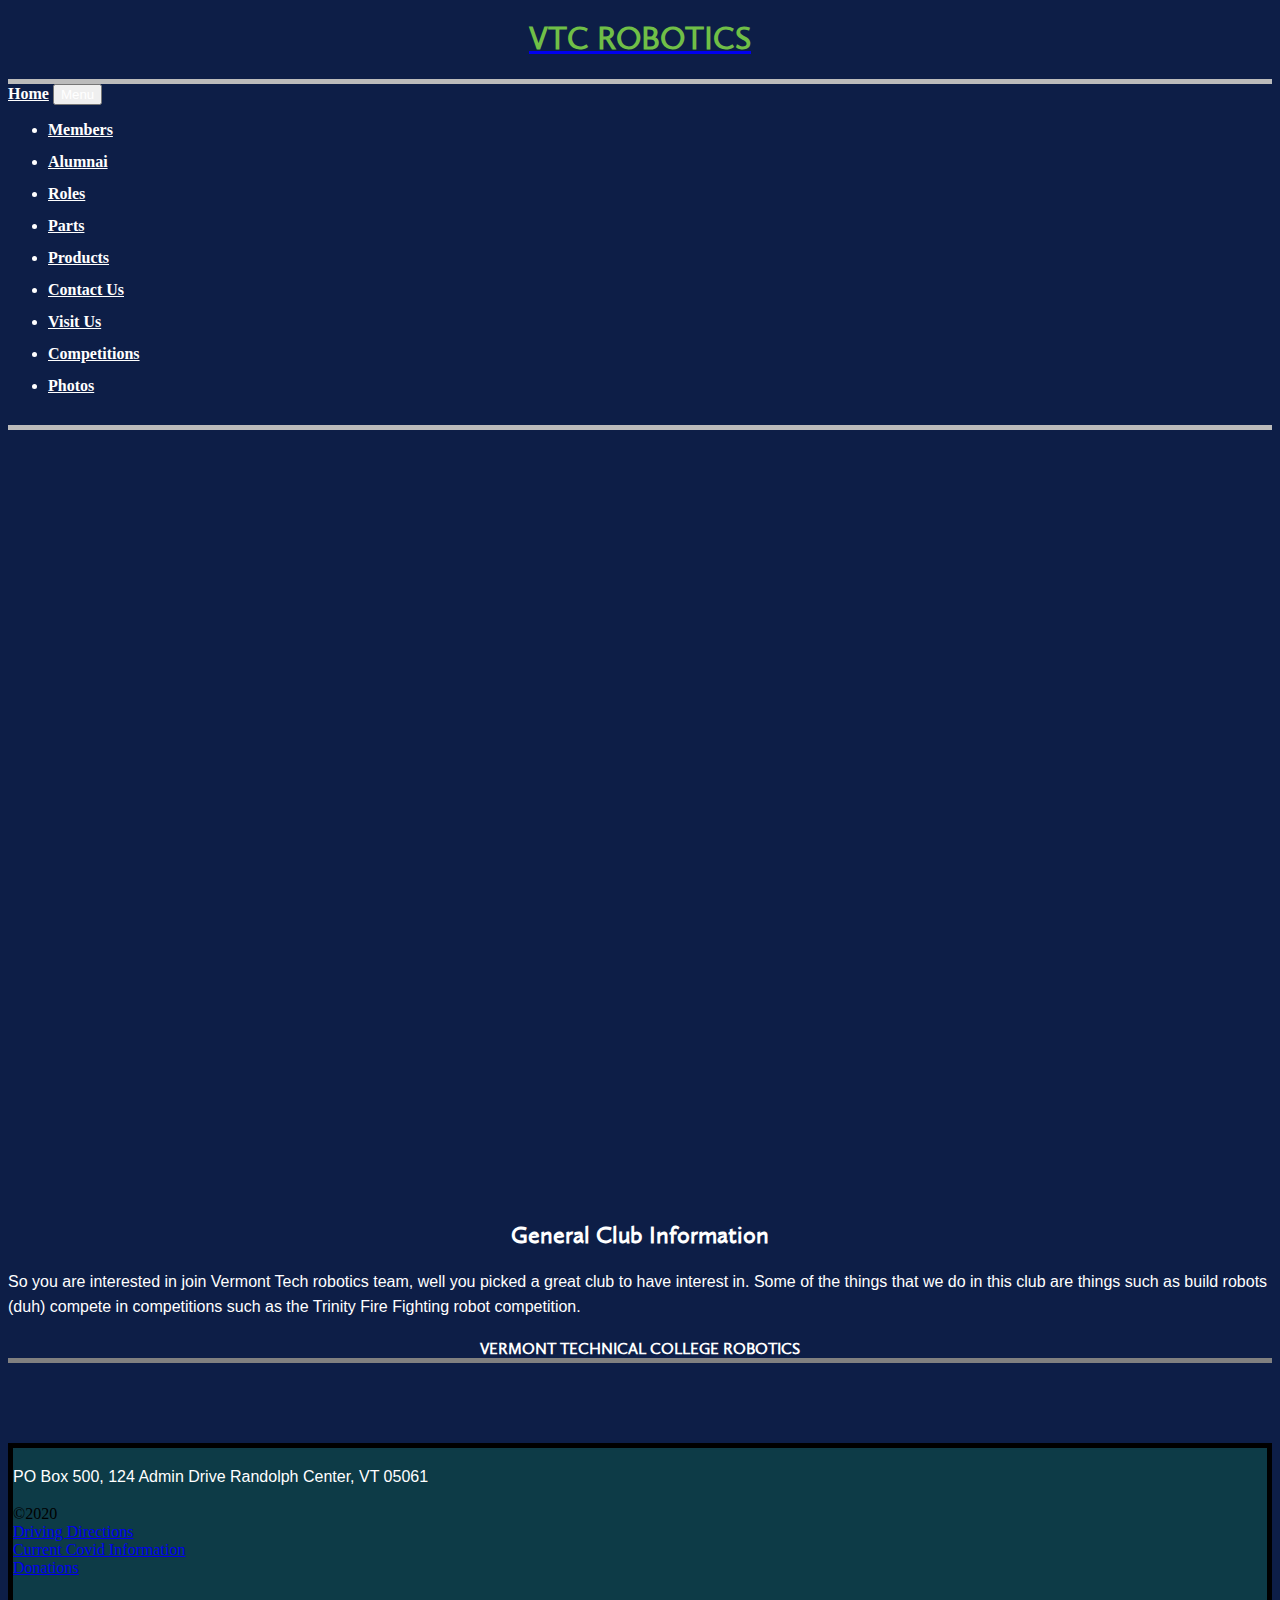
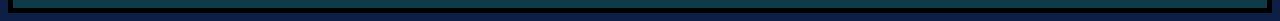
<file: Index.html>
<!DOCTYPE html>
<html lang="en">
<head>
	<title>VTC ROBOTICS</title>

	 <!-- Required meta tags -->
    <meta charset="utf-8">
    <meta name="viewport" content="width=device-width, initial-scale=1, shrink-to-fit=no">

    <!-- THIS IS THE CSS FOR BOOTSTRAP (NEEDED!) -->
	<link rel="stylesheet" href="https://cdn.jsdelivr.net/npm/bootstrap@4.5.3/dist/css/bootstrap.min.css" integrity="sha384-TX8t27EcRE3e/ihU7zmQxVncDAy5uIKz4rEkgIXeMed4M0jlfIDPvg6uqKI2xXr2" crossorigin="anonymous">

	<!-- The CDN install link for animations (NEEDED!)-->
	<link rel="stylesheet" href="https://cdnjs.cloudflare.com/ajax/libs/animate.css/4.1.1/animate.min.css"/>


	<!-- My style sheet need to be after bootstrap one to be able to change bootstrap elements to match my need (DONT MOVE, WILL BREAK!) -->
	<link rel="stylesheet" type="text/css" href="Style.css">



	<!-- THIS IS FOR THE FONT (NEEDED!) -->
	<style type="text/css">    @font-face{
        font-family:"CallunaSansW01-Regular";
        src:url("Fonts/904943/0642f2f1-5c52-464c-a4df-bd6e57c82f82.woff2") format("woff2"),url("Fonts/904943/d87f9a02-b0f8-467c-b7df-6f4bc96b4518.woff") format("woff");
    }
	</style>  


	<!-- THIS IS THE TAB ICON (FAVICON) DONT EDIT! -->
	<link rel="apple-touch-icon" sizes="57x57" href="favicon/apple-icon-57x57.png">
	<link rel="apple-touch-icon" sizes="60x60" href="favicon/apple-icon-60x60.png">
	<link rel="apple-touch-icon" sizes="72x72" href="favicon/apple-icon-72x72.png">
	<link rel="apple-touch-icon" sizes="76x76" href="favicon/apple-icon-76x76.png">
	<link rel="apple-touch-icon" sizes="114x114" href="favicon/apple-icon-114x114.png">
	<link rel="apple-touch-icon" sizes="120x120" href="favicon/apple-icon-120x120.png">
	<link rel="apple-touch-icon" sizes="144x144" href="favicon/apple-icon-144x144.png">
	<link rel="apple-touch-icon" sizes="152x152" href="favicon/apple-icon-152x152.png">
	<link rel="apple-touch-icon" sizes="180x180" href="favicon/apple-icon-180x180.png">
	<link rel="icon" type="image/png" sizes="192x192"  href="favicon/android-icon-192x192.png">
	<link rel="icon" type="image/png" sizes="32x32" href="favicon/favicon-32x32.png">
	<link rel="icon" type="image/png" sizes="96x96" href="favicon/favicon-96x96.png">
	<link rel="icon" type="image/png" sizes="16x16" href="favicon/favicon-16x16.png">
	<link rel="manifest" href="favicon/manifest.json">
	<meta name="msapplication-TileColor" content="#ffffff"> 
	<meta name="msapplication-TileImage" content="favicon/ms-icon-144x144.png">
	<meta name="theme-color" content="#ffffff">

</head>
<body class="container">

<!-- Header -->
<a href="Index.html"><h1 class="animate__animated animate__heartBeat">VTC ROBOTICS</h1></a>


<!-- The navigation menu -->
<nav class="navbar navbar-expand-lg navbar-light">

  	<a class="nav-item active" href="Index.html">Home</a>

  	<!-- This is a drop down menu when screen is small -->
 	 <button class="navbar-toggler" type="button" data-toggle="collapse" data-target="#navbarNav" aria-controls="navbarNav" aria-expanded="false" aria-label="Toggle navigation">
    <span class="navbar-toggler-icon">Menu</span>
  </button>

  <div class="collapse navbar-collapse" id="navbarNav">

    <ul class="navbar-nav">

      <li class="nav-item active">
        <a class="nav-link" href="Members.html">Members</a>
      </li>

      <li class="nav-item active">
        <a class="nav-link" href="Alumnai.html">Alumnai</a>
      </li>

      <li class="nav-item active">
        <a class="nav-link" href="Roles.html">Roles</a>
      </li>

      <li class="nav-item active">
        <a class="nav-link"  href="Parts.html">Parts</a>
      </li>

      <li class="nav-item active">
        <a class="nav-link" href="Products.html">Products</a>
      </li>

      <li class="nav-item active">
        <a class="nav-link" href="Contact_Us.html">Contact Us</a>
      </li>

      <li class="nav-item active">
        <a class="nav-link"  href="#">Visit Us</a>
      </li>

      <li class="nav-item active">
        <a class="nav-link"  href="Competitions.html">Competitions</a>
      </li>

      <li class="nav-item active">
        <a class="nav-link"  href="#">Photos</a>
      </li>

    </ul>
  	</div>
</nav>


<!-- The youtube video -->
<iframe width="1120" height="720" src="https://www.youtube.com/embed/7Nmhfg3QphU?list=PLw5fhdkb0xWSwGYcpvmHexszrI9aJ64jL" frameborder="0" allow="accelerometer; autoplay; clipboard-write; encrypted-media; gyroscope; picture-in-picture" allowfullscreen></iframe>


	<!-- THIS IS THE JQUERY, POPPER.JS, BOOTSTRAP.JS FILES (NEEDED!) -->
	<script src="https://code.jquery.com/jquery-3.5.1.slim.min.js" integrity="sha384-DfXdz2htPH0lsSSs5nCTpuj/zy4C+OGpamoFVy38MVBnE+IbbVYUew+OrCXaRkfj" crossorigin="anonymous"></script>
	<script src="https://cdn.jsdelivr.net/npm/popper.js@1.16.1/dist/umd/popper.min.js" integrity="sha384-9/reFTGAW83EW2RDu2S0VKaIzap3H66lZH81PoYlFhbGU+6BZp6G7niu735Sk7lN" crossorigin="anonymous"></script>
	<script src="https://cdn.jsdelivr.net/npm/bootstrap@4.5.3/dist/js/bootstrap.min.js" integrity="sha384-w1Q4orYjBQndcko6MimVbzY0tgp4pWB4lZ7lr30WKz0vr/aWKhXdBNmNb5D92v7s" crossorigin="anonymous"></script>


<h2>General Club Information</h2>

<!-- General info area -->
<div id="general-text">
	<p>So you are interested in join Vermont Tech robotics team, well you picked a great club to have interest in. Some of the things that we do in this club are things such as build robots (duh) compete in competitions such as the Trinity Fire Fighting robot competition.</p>
	
</div>

<h4>VERMONT TECHNICAL COLLEGE ROBOTICS</h4>


<footer>

	<p>PO Box 500, 124 Admin Drive Randolph Center, VT 05061</p>
	&copy2020<br>
	<a href="https://www.vtc.edu/locations/" target="_empty">Driving Directions</a><br>
	<a href="https://www.vtc.edu/update-on-the-covid-19-coronavirus/" target="_empty">Current Covid Information</a><br>
	<a href="#">Donations</a>
	
</footer>

</body>
</html>
</file>
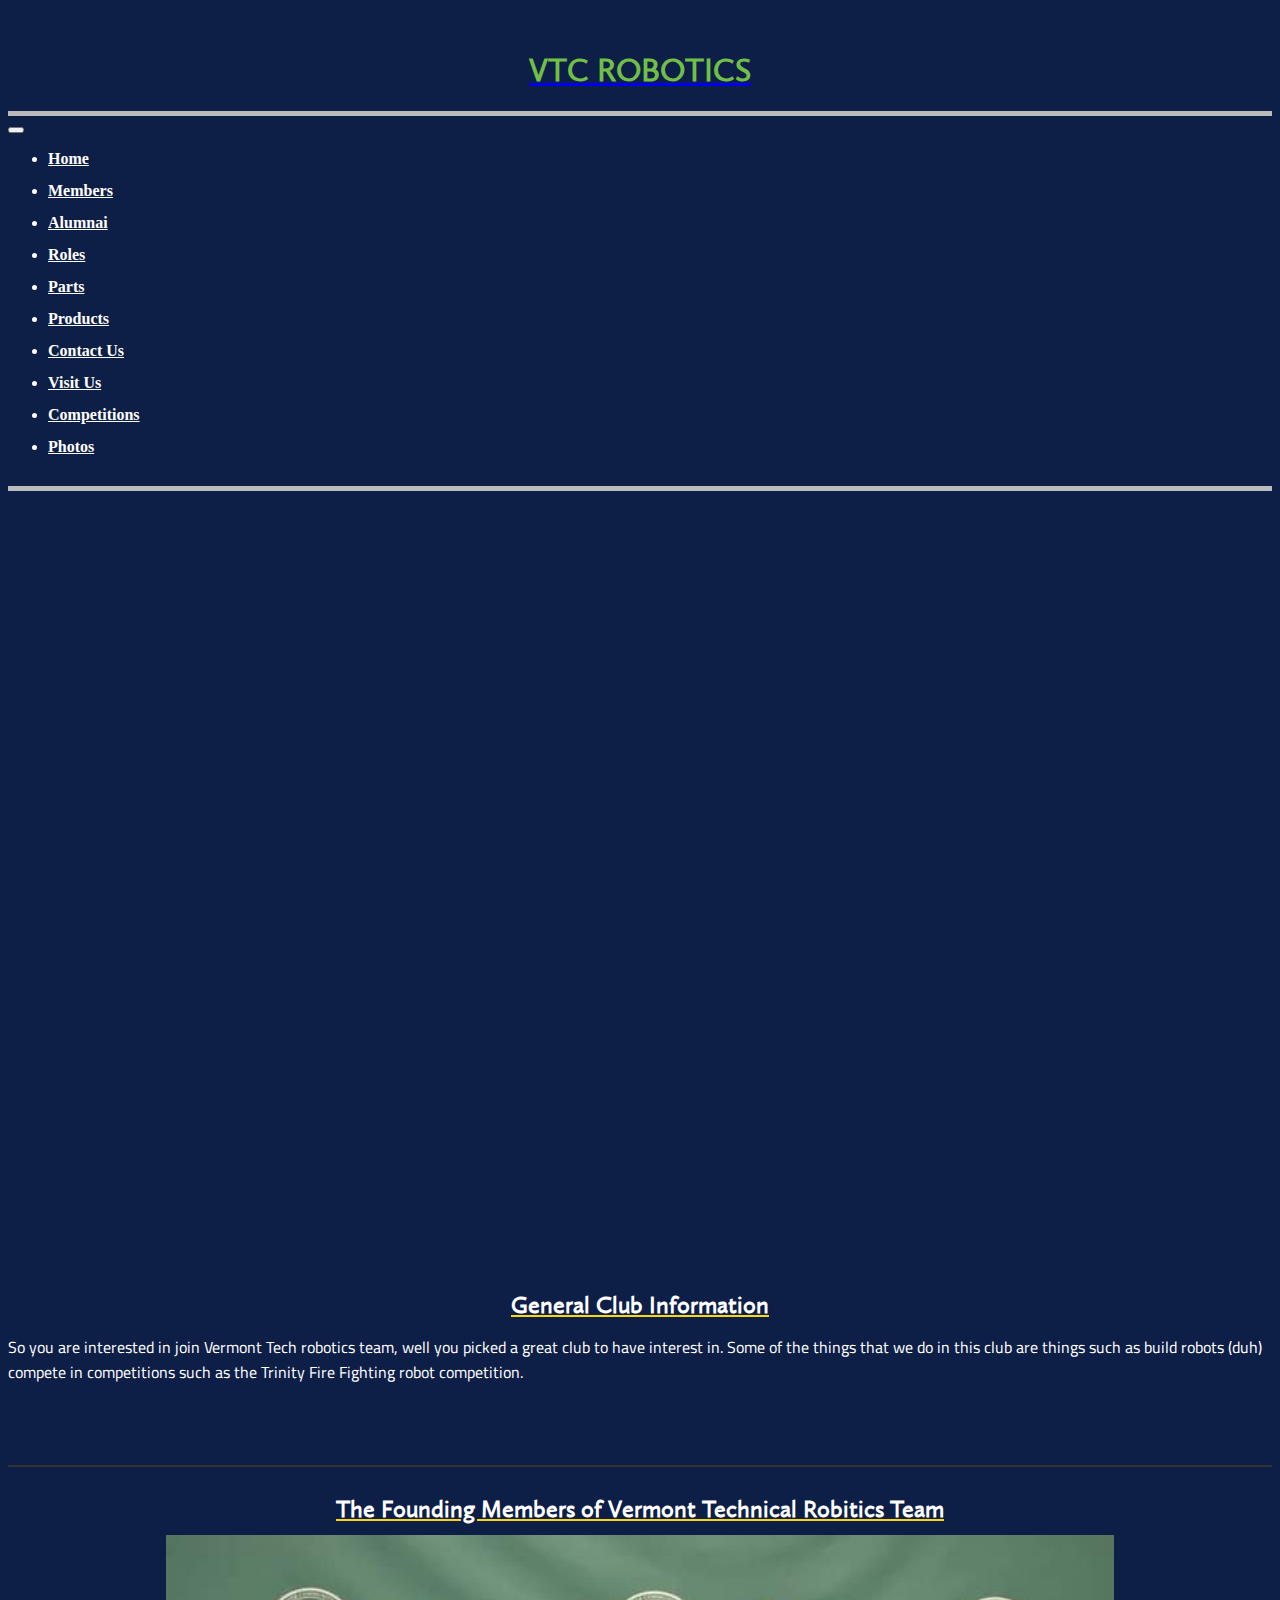
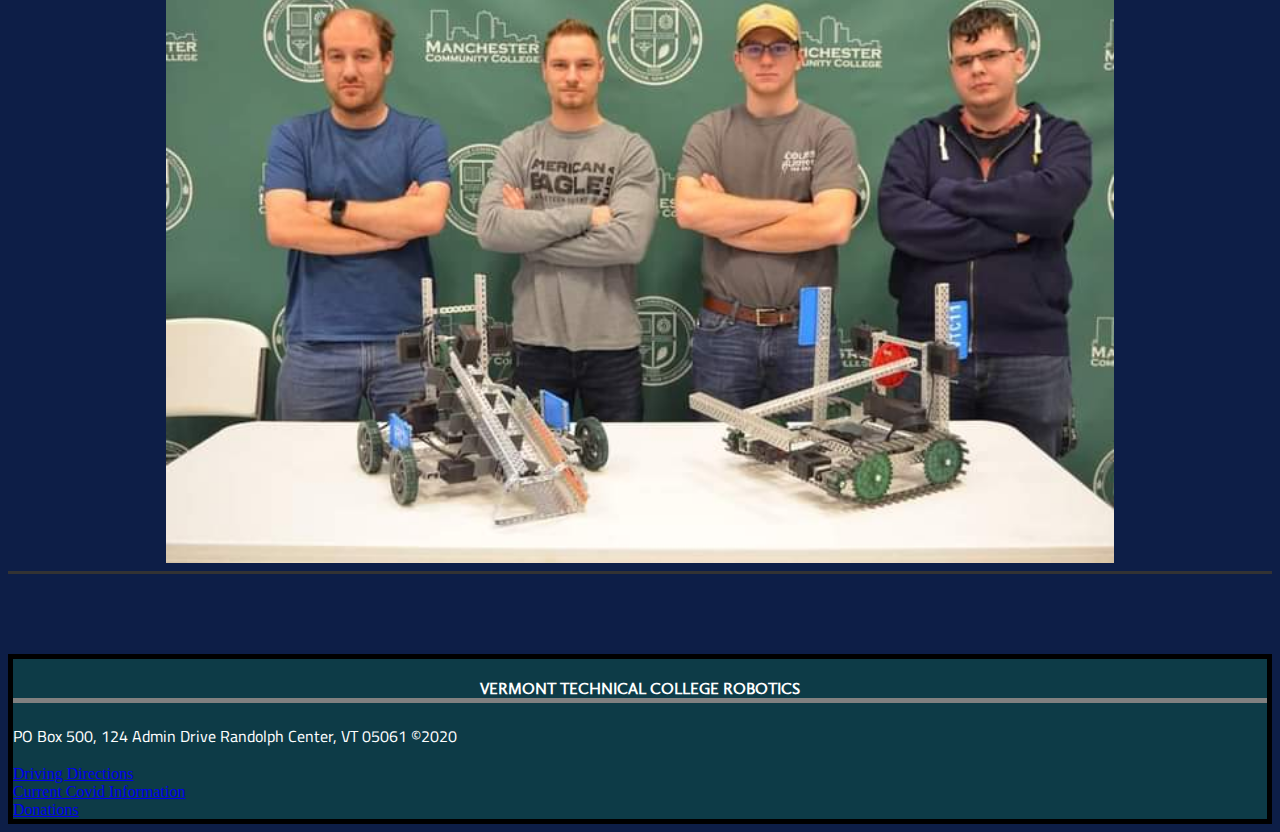
<file: index.html>
<!DOCTYPE html>
<html lang="en">
<head>
	<title>VTC ROBOTICS</title>

	 <!-- Required meta tags -->
    <meta charset="utf-8">
    <meta name="viewport" content="width=device-width, initial-scale=1, shrink-to-fit=no">

    <!-- THIS IS THE CSS FOR BOOTSTRAP (NEEDED!) -->
	<link rel="stylesheet" href="https://cdn.jsdelivr.net/npm/bootstrap@4.5.3/dist/css/bootstrap.min.css" integrity="sha384-TX8t27EcRE3e/ihU7zmQxVncDAy5uIKz4rEkgIXeMed4M0jlfIDPvg6uqKI2xXr2" crossorigin="anonymous">

	<!-- The CDN install link for animations (NEEDED!)-->
	<link rel="stylesheet" href="https://cdnjs.cloudflare.com/ajax/libs/animate.css/4.1.1/animate.min.css"/>


	<!-- My style sheet need to be after bootstrap one to be able to change bootstrap elements to match my need (DONT MOVE, WILL BREAK!) -->
	<link rel="stylesheet" type="text/css" href="Style.css">



	<!-- THIS IS FOR THE FONT (NEEDED!) -->
	<style type="text/css">    @font-face{
        font-family:"CallunaSansW01-Regular";
        src:url("Fonts/904943/0642f2f1-5c52-464c-a4df-bd6e57c82f82.woff2") format("woff2"),url("Fonts/904943/d87f9a02-b0f8-467c-b7df-6f4bc96b4518.woff") format("woff");
    }
	</style>  

<!-- THIS IS FOR GOOGLE FONTS -->
<link rel="preconnect" href="https://fonts.gstatic.com">
<link href="https://fonts.googleapis.com/css2?family=Cairo:wght@600&display=swap" rel="stylesheet">


	<!-- THIS IS THE TAB ICON (FAVICON) DONT EDIT! -->
	<link rel="apple-touch-icon" sizes="57x57" href="favicon/apple-icon-57x57.png">
	<link rel="apple-touch-icon" sizes="60x60" href="favicon/apple-icon-60x60.png">
	<link rel="apple-touch-icon" sizes="72x72" href="favicon/apple-icon-72x72.png">
	<link rel="apple-touch-icon" sizes="76x76" href="favicon/apple-icon-76x76.png">
	<link rel="apple-touch-icon" sizes="114x114" href="favicon/apple-icon-114x114.png">
	<link rel="apple-touch-icon" sizes="120x120" href="favicon/apple-icon-120x120.png">
	<link rel="apple-touch-icon" sizes="144x144" href="favicon/apple-icon-144x144.png">
	<link rel="apple-touch-icon" sizes="152x152" href="favicon/apple-icon-152x152.png">
	<link rel="apple-touch-icon" sizes="180x180" href="favicon/apple-icon-180x180.png">
	<link rel="icon" type="image/png" sizes="192x192"  href="favicon/android-icon-192x192.png">
	<link rel="icon" type="image/png" sizes="32x32" href="favicon/favicon-32x32.png">
	<link rel="icon" type="image/png" sizes="96x96" href="favicon/favicon-96x96.png">
	<link rel="icon" type="image/png" sizes="16x16" href="favicon/favicon-16x16.png">
	<link rel="manifest" href="favicon/manifest.json">
	<meta name="msapplication-TileColor" content="#ffffff"> 
	<meta name="msapplication-TileImage" content="favicon/ms-icon-144x144.png">
	<meta name="theme-color" content="#ffffff">

</head>

<body class="container">

<header>

<!-- Header -->
  <a href="index.html"><h1 class="animate__animated animate__heartBeat">VTC ROBOTICS</h1></a>


  <!-- The navigation menu -->
  <nav class="navbar navbar-expand-lg navbar-dark">


    	<!-- This is a drop down menu when screen is small -->
   	 <button class="navbar-toggler" type="button" data-toggle="collapse" data-target="#navbarNav" aria-controls="navbarNav" aria-expanded="false" aria-label="Toggle navigation">
      <span class="navbar-toggler-icon"></span>
    </button>

    <div class="collapse navbar-collapse" id="navbarNav">

      <ul class="navbar-nav">

        <li class="nav-item active">
          <a class="nav-link" href="index.html">Home</a>
        </li>

        <li class="nav-item active">
          <a class="nav-link" href="Members.html">Members</a>
        </li>

        <li class="nav-item active">
          <a class="nav-link" href="Alumnai.html">Alumnai</a>
        </li>

        <li class="nav-item active">
          <a class="nav-link" href="Roles.html">Roles</a>
        </li>

        <li class="nav-item active">
          <a class="nav-link"  href="Parts.html">Parts</a>
        </li>

        <li class="nav-item active">
          <a class="nav-link" href="Products.html">Products</a>
        </li>

        <li class="nav-item active">
          <a class="nav-link" href="Contact_Us.html">Contact Us</a>
        </li>

        <li class="nav-item active">
          <a class="nav-link"  href="Visit_Us.html">Visit Us</a>
        </li>

        <li class="nav-item active">
          <a class="nav-link"  href="Competitions.html">Competitions</a>
        </li>

        <li class="nav-item active">
          <a class="nav-link"  href="Gallery.html">Photos</a>
        </li>

      </ul>
    	</div>
  </nav>

</header>

<main>

  <!-- The youtube video -->
  <iframe width="1280" height="720" src="https://www.youtube.com/embed/nfXZ7k29mW4" frameborder="0" allow="accelerometer; autoplay; clipboard-write; encrypted-media; gyroscope; picture-in-picture" allowfullscreen></iframe>


  <h2 class="heads"><u>General Club Information</u></h2>

  <!-- General info area -->
  	<p id="genText">So you are interested in join Vermont Tech robotics team, well you picked a great club to have interest in. Some of the things that we do in this club are things such as build robots (duh) compete in competitions such as the Trinity Fire Fighting robot competition.</p>

    <hr>



<u><h2 class="heads">The Founding Members of Vermont Technical Robitics Team</h2></u>

<img id="founders" src="Pictures/founding_members.jpg" alt="Founding Members">

  


  <hr>


    <!-- THIS IS THE JQUERY, POPPER.JS, BOOTSTRAP.JS FILES (NEEDED!) -->
    <script src="https://code.jquery.com/jquery-3.5.1.slim.min.js" integrity="sha384-DfXdz2htPH0lsSSs5nCTpuj/zy4C+OGpamoFVy38MVBnE+IbbVYUew+OrCXaRkfj" crossorigin="anonymous"></script>
    <script src="https://cdn.jsdelivr.net/npm/popper.js@1.16.1/dist/umd/popper.min.js" integrity="sha384-9/reFTGAW83EW2RDu2S0VKaIzap3H66lZH81PoYlFhbGU+6BZp6G7niu735Sk7lN" crossorigin="anonymous"></script>
    <script src="https://cdn.jsdelivr.net/npm/bootstrap@4.5.3/dist/js/bootstrap.min.js" integrity="sha384-w1Q4orYjBQndcko6MimVbzY0tgp4pWB4lZ7lr30WKz0vr/aWKhXdBNmNb5D92v7s" crossorigin="anonymous"></script>
  	
</main>


<footer>

   <h4>VERMONT TECHNICAL COLLEGE ROBOTICS</h4>

	<p>PO Box 500, 124 Admin Drive Randolph Center, VT 05061
	&copy2020<br></p>

	<a href="https://www.vtc.edu/locations/" target="_empty">Driving Directions</a><br>

	<a href="https://www.vtc.edu/update-on-the-covid-19-coronavirus/" target="_empty">Current Covid Information</a><br>

	<a href="https://secure.feedingamerica.org/site/Donation2;jsessionid=00000000.app20020b?idb=1670813659&df_id=26876&26876.donation=form1&mfc_pref=T&NONCE_TOKEN=792998C8FB146BDD436C390D86005B0B&s_channel=google&s_onsite_promo=MainNav_Donate&s_subsrc=https://www.feedingamerica.org/take-action/coronavirus&s_src=W20BORGSC&26876_donation=form1&s_referrer=google&_ga=2.86552408.1189206072.1606351059-1753210303.1606351059" target="_empty">Donations</a>
	
</footer>

</body>
</html>
</file>
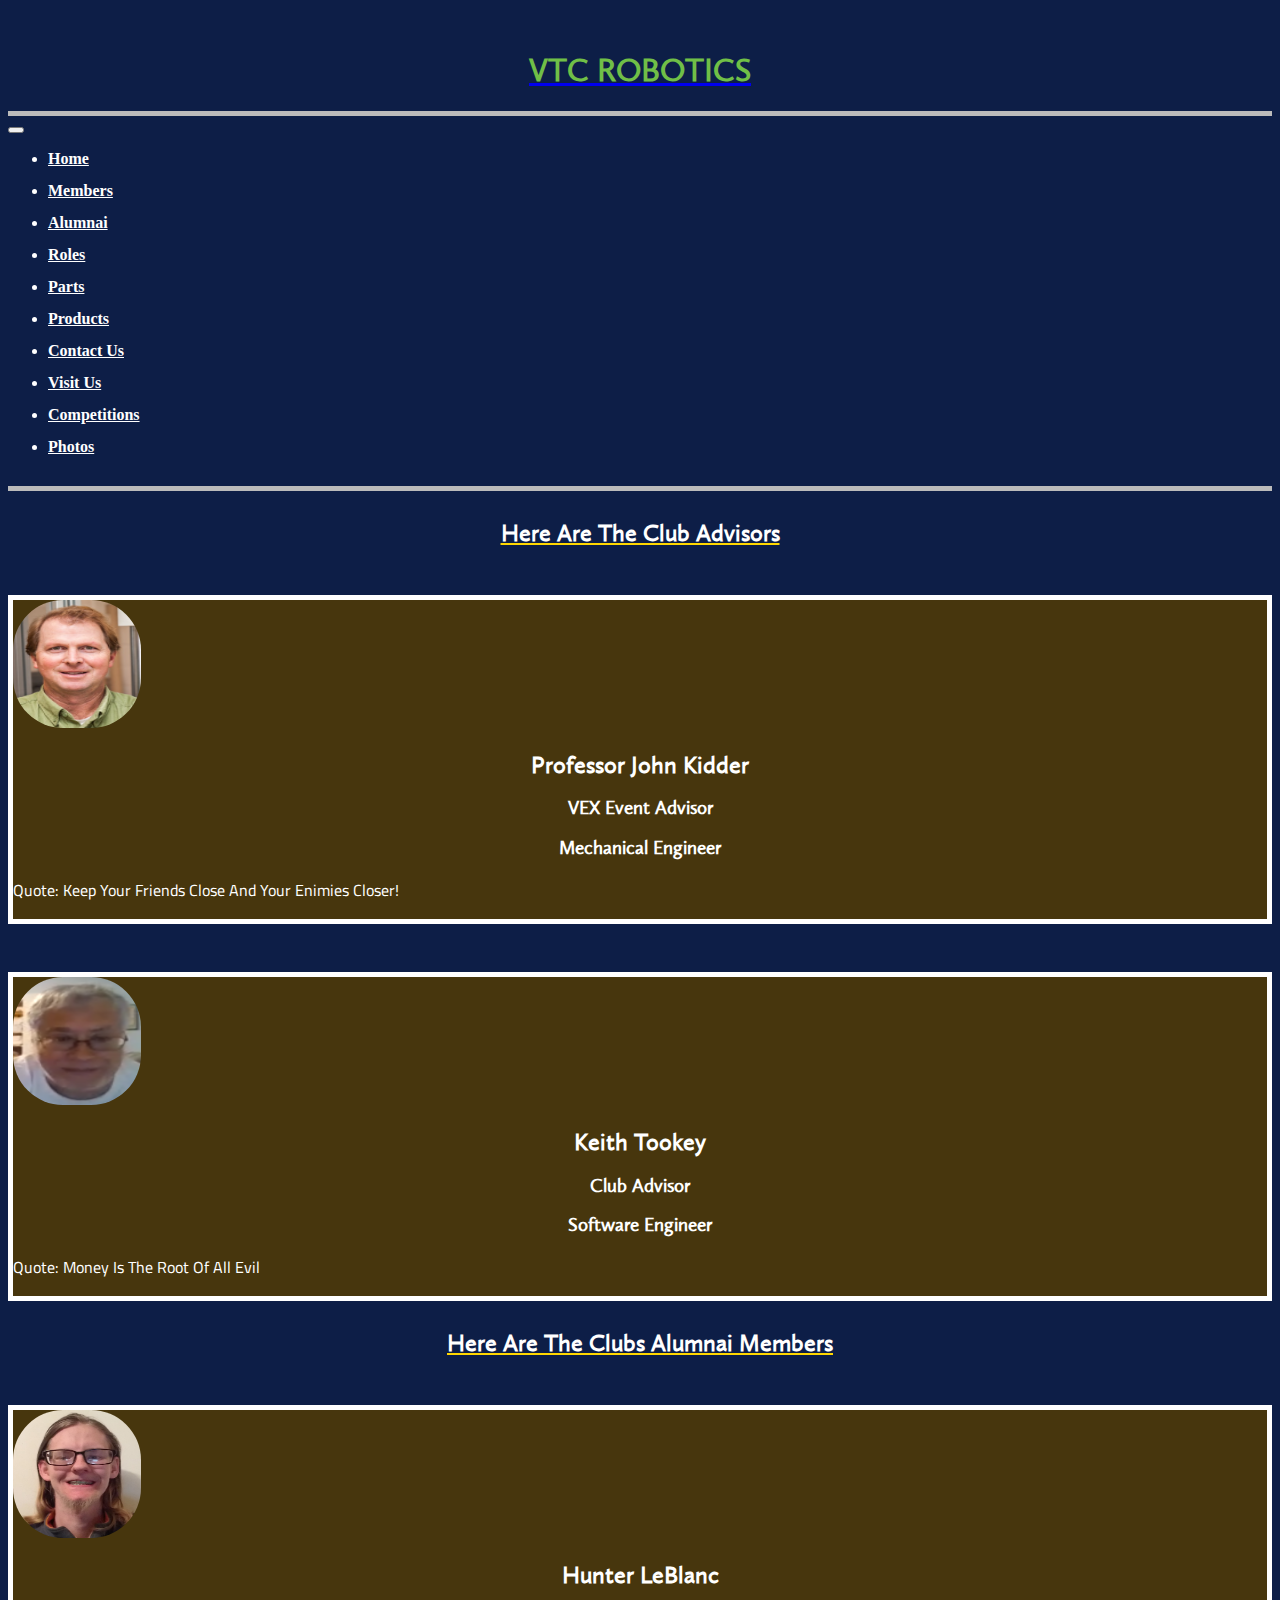
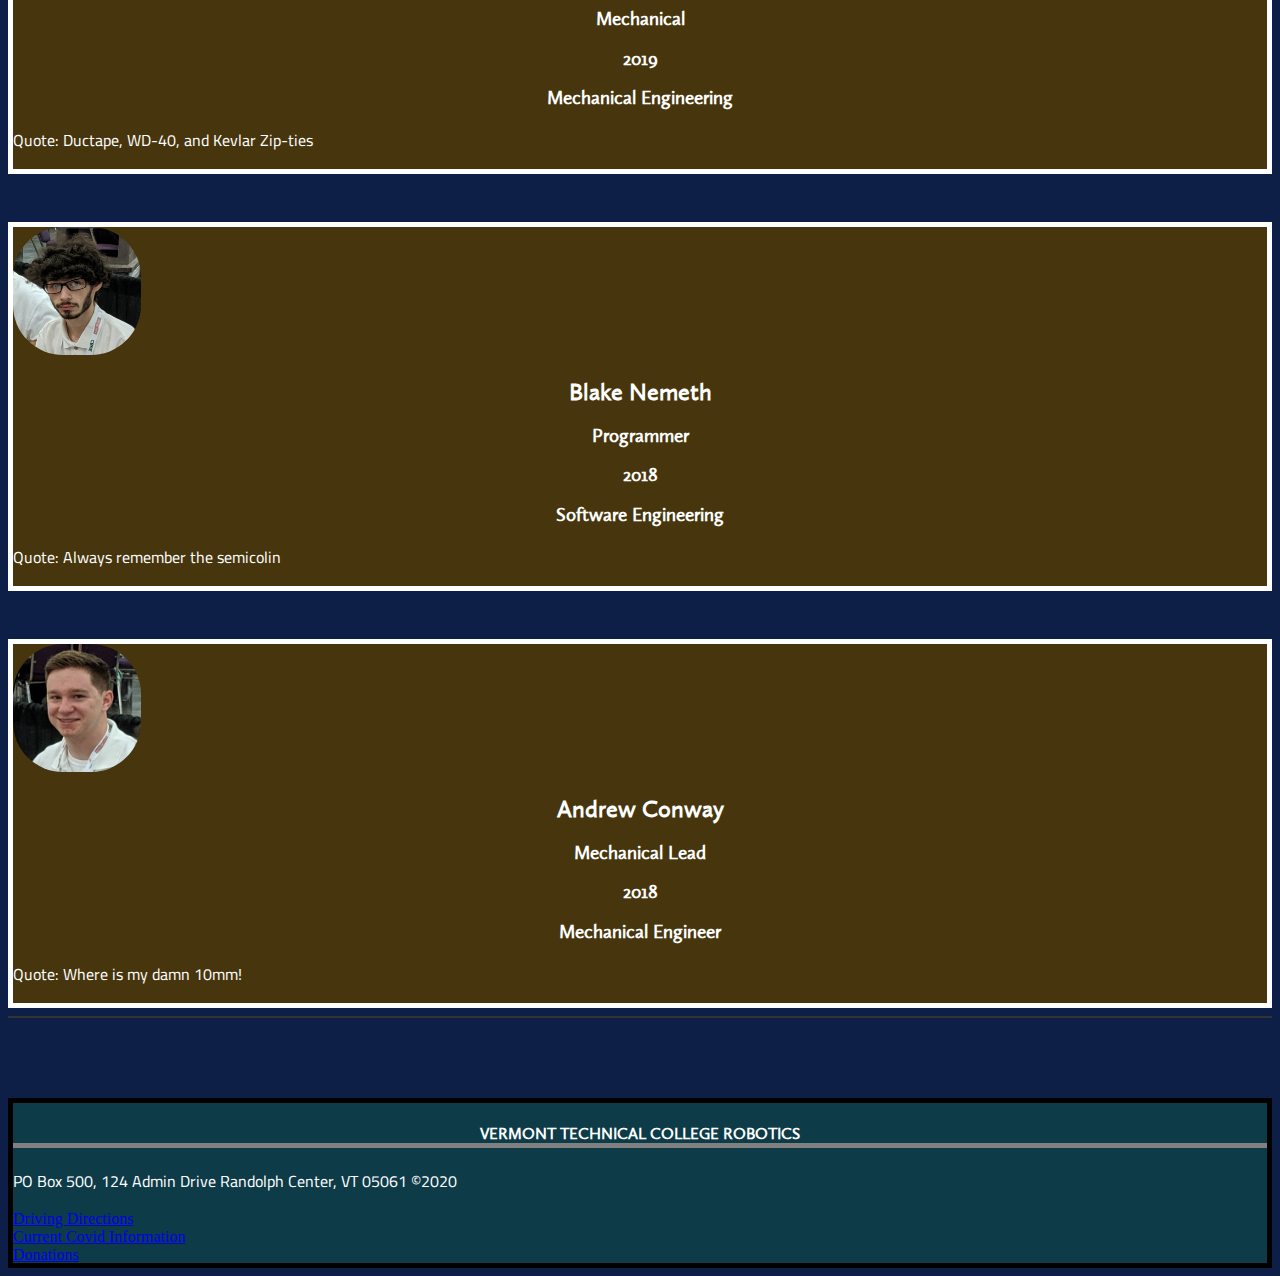
<file: Alumnai.html>
<!DOCTYPE html>
<html lang="en">
<head>
	<title>VTC ROBOTICS</title>

	 <!-- Required meta tags -->
    <meta charset="utf-8">
    <meta name="viewport" content="width=device-width, initial-scale=1, shrink-to-fit=no">

    <!-- THIS IS THE CSS FOR BOOTSTRAP (NEEDED!) -->
	<link rel="stylesheet" href="https://cdn.jsdelivr.net/npm/bootstrap@4.5.3/dist/css/bootstrap.min.css" integrity="sha384-TX8t27EcRE3e/ihU7zmQxVncDAy5uIKz4rEkgIXeMed4M0jlfIDPvg6uqKI2xXr2" crossorigin="anonymous">

	<!-- The CDN install link for animations (NEEDED!)-->
	<link rel="stylesheet" href="https://cdnjs.cloudflare.com/ajax/libs/animate.css/4.1.1/animate.min.css"/>


	<!-- My style sheet need to be after bootstrap one to be able to change bootstrap elements to match my need (DONT MOVE, WILL BREAK!) -->
	<link rel="stylesheet" type="text/css" href="Style.css">



	<!-- THIS IS FOR THE FONT (NEEDED!) -->
	<style type="text/css">    @font-face{
        font-family:"CallunaSansW01-Regular";
        src:url("Fonts/904943/0642f2f1-5c52-464c-a4df-bd6e57c82f82.woff2") format("woff2"),url("Fonts/904943/d87f9a02-b0f8-467c-b7df-6f4bc96b4518.woff") format("woff");
    }
	</style>  


  <!-- THIS IS FOR GOOGLE FONTS -->
<link rel="preconnect" href="https://fonts.gstatic.com">
<link href="https://fonts.googleapis.com/css2?family=Cairo:wght@600&display=swap" rel="stylesheet">


	<!-- THIS IS THE TAB ICON (FAVICON) DONT EDIT! -->
	<link rel="apple-touch-icon" sizes="57x57" href="favicon/apple-icon-57x57.png">
	<link rel="apple-touch-icon" sizes="60x60" href="favicon/apple-icon-60x60.png">
	<link rel="apple-touch-icon" sizes="72x72" href="favicon/apple-icon-72x72.png">
	<link rel="apple-touch-icon" sizes="76x76" href="favicon/apple-icon-76x76.png">
	<link rel="apple-touch-icon" sizes="114x114" href="favicon/apple-icon-114x114.png">
	<link rel="apple-touch-icon" sizes="120x120" href="favicon/apple-icon-120x120.png">
	<link rel="apple-touch-icon" sizes="144x144" href="favicon/apple-icon-144x144.png">
	<link rel="apple-touch-icon" sizes="152x152" href="favicon/apple-icon-152x152.png">
	<link rel="apple-touch-icon" sizes="180x180" href="favicon/apple-icon-180x180.png">
	<link rel="icon" type="image/png" sizes="192x192"  href="favicon/android-icon-192x192.png">
	<link rel="icon" type="image/png" sizes="32x32" href="favicon/favicon-32x32.png">
	<link rel="icon" type="image/png" sizes="96x96" href="favicon/favicon-96x96.png">
	<link rel="icon" type="image/png" sizes="16x16" href="favicon/favicon-16x16.png">
	<link rel="manifest" href="favicon/manifest.json">
	<meta name="msapplication-TileColor" content="#ffffff">
	<meta name="msapplication-TileImage" content="favicon/ms-icon-144x144.png">
	<meta name="theme-color" content="#ffffff">

</head>

<body class="container">

<header>

<!-- Header -->
  <a href="index.html"><h1 class="animate__animated animate__heartBeat">VTC ROBOTICS</h1></a>


  <!-- The navigation menu -->
  <nav class="navbar navbar-expand-lg navbar-dark">


      <!-- This is a drop down menu when screen is small -->
     <button class="navbar-toggler" type="button" data-toggle="collapse" data-target="#navbarNav" aria-controls="navbarNav" aria-expanded="false" aria-label="Toggle navigation">
      <span class="navbar-toggler-icon"></span>
    </button>

    <div class="collapse navbar-collapse" id="navbarNav">

      <ul class="navbar-nav">

        <li class="nav-item active">
          <a class="nav-link" href="index.html">Home</a>
        </li>

        <li class="nav-item active">
          <a class="nav-link" href="Members.html">Members</a>
        </li>

        <li class="nav-item active">
          <a class="nav-link" href="Alumnai.html">Alumnai</a>
        </li>

        <li class="nav-item active">
          <a class="nav-link" href="Roles.html">Roles</a>
        </li>

        <li class="nav-item active">
          <a class="nav-link"  href="Parts.html">Parts</a>
        </li>

        <li class="nav-item active">
          <a class="nav-link" href="Products.html">Products</a>
        </li>

        <li class="nav-item active">
          <a class="nav-link" href="Contact_Us.html">Contact Us</a>
        </li>

        <li class="nav-item active">
          <a class="nav-link"  href="Visit_Us.html">Visit Us</a>
        </li>

        <li class="nav-item active">
          <a class="nav-link"  href="Competitions.html">Competitions</a>
        </li>

        <li class="nav-item active">
          <a class="nav-link"  href="Gallery.html">Photos</a>
        </li>

      </ul>
      </div>
  </nav>

</header>

<main>
   <!-- make a section for former advisors as well as club founder -->
  <div class="text-center">

    <h2 class="heads"><u>Here Are The Club Advisors</u></h2>

    <div class="Alumnais animate__animated animate__flipInX">

      <img class="AlumnaisPictures" src="Pictures/unknown.png">
      <h2>Professor John Kidder</h2>
      <h3>VEX Event Advisor</h3>
      <h3>Mechanical Engineer</h3>
      <p>Quote: Keep Your Friends Close And Your Enimies Closer!</p>

    </div>


    <div class="Alumnais animate__animated animate__flipInX">

      <img class="AlumnaisPictures" src="Pictures/tookey.png">
      <h2>Keith Tookey</h2>
      <h3>Club Advisor</h3>
      <h3>Software Engineer</h3>
      <p>Quote: Money Is The Root Of All Evil</p>

    </div>

    <h2 class="heads"><u>Here Are The Clubs Alumnai Members</u></h2>

    <div class="Alumnais animate__animated animate__flipInX">

      <img class="AlumnaisPictures" src="Pictures/Hunter.jpg">
      <h2>Hunter LeBlanc</h2>
      <h3>Mechanical</h3>
      <h3>2019</h3>
      <h3>Mechanical Engineering</h3>
      <p>Quote: Ductape, WD-40, and Kevlar Zip-ties</p>

    </div>


    <div class="Alumnais animate__animated animate__flipInX">

      <img class="AlumnaisPictures" src="Pictures/blake_memeth.png">
      <h2>Blake Nemeth</h2>
      <h3>Programmer</h3>
      <h3>2018</h3>
      <h3>Software Engineering</h3>
      <p>Quote: Always remember the semicolin</p>

    </div>


    <div class="Alumnais animate__animated animate__flipInX">

      <img class="AlumnaisPictures" src="Pictures/andrew_conway.png">
      <h2>Andrew Conway</h2>
      <h3>Mechanical Lead</h3>
      <h3>2018</h3>
      <h3>Mechanical Engineer</h3>
      <p>Quote: Where is my damn 10mm!</p>

    </div>

  </div>

  <hr>


  	<!-- THIS IS THE JQUERY, POPPER.JS, BOOTSTRAP.JS FILES (NEEDED!) -->
  	<script src="https://code.jquery.com/jquery-3.5.1.slim.min.js" integrity="sha384-DfXdz2htPH0lsSSs5nCTpuj/zy4C+OGpamoFVy38MVBnE+IbbVYUew+OrCXaRkfj" crossorigin="anonymous"></script>
  	<script src="https://cdn.jsdelivr.net/npm/popper.js@1.16.1/dist/umd/popper.min.js" integrity="sha384-9/reFTGAW83EW2RDu2S0VKaIzap3H66lZH81PoYlFhbGU+6BZp6G7niu735Sk7lN" crossorigin="anonymous"></script>
  	<script src="https://cdn.jsdelivr.net/npm/bootstrap@4.5.3/dist/js/bootstrap.min.js" integrity="sha384-w1Q4orYjBQndcko6MimVbzY0tgp4pWB4lZ7lr30WKz0vr/aWKhXdBNmNb5D92v7s" crossorigin="anonymous"></script>

</main>  


<footer>

  <h4>VERMONT TECHNICAL COLLEGE ROBOTICS</h4>
	<p>PO Box 500, 124 Admin Drive Randolph Center, VT 05061
	&copy2020<br></p>
	<a href="https://www.vtc.edu/locations/" target="_empty">Driving Directions</a><br>
	<a href="https://www.vtc.edu/update-on-the-covid-19-coronavirus/" target="_empty">Current Covid Information</a><br>
	<a href="https://secure.feedingamerica.org/site/Donation2;jsessionid=00000000.app20020b?idb=1670813659&df_id=26876&26876.donation=form1&mfc_pref=T&NONCE_TOKEN=792998C8FB146BDD436C390D86005B0B&s_channel=google&s_onsite_promo=MainNav_Donate&s_subsrc=https://www.feedingamerica.org/take-action/coronavirus&s_src=W20BORGSC&26876_donation=form1&s_referrer=google&_ga=2.86552408.1189206072.1606351059-1753210303.1606351059" target="_empty">Donations</a>
	
</footer>

</body>
</html>
</file>
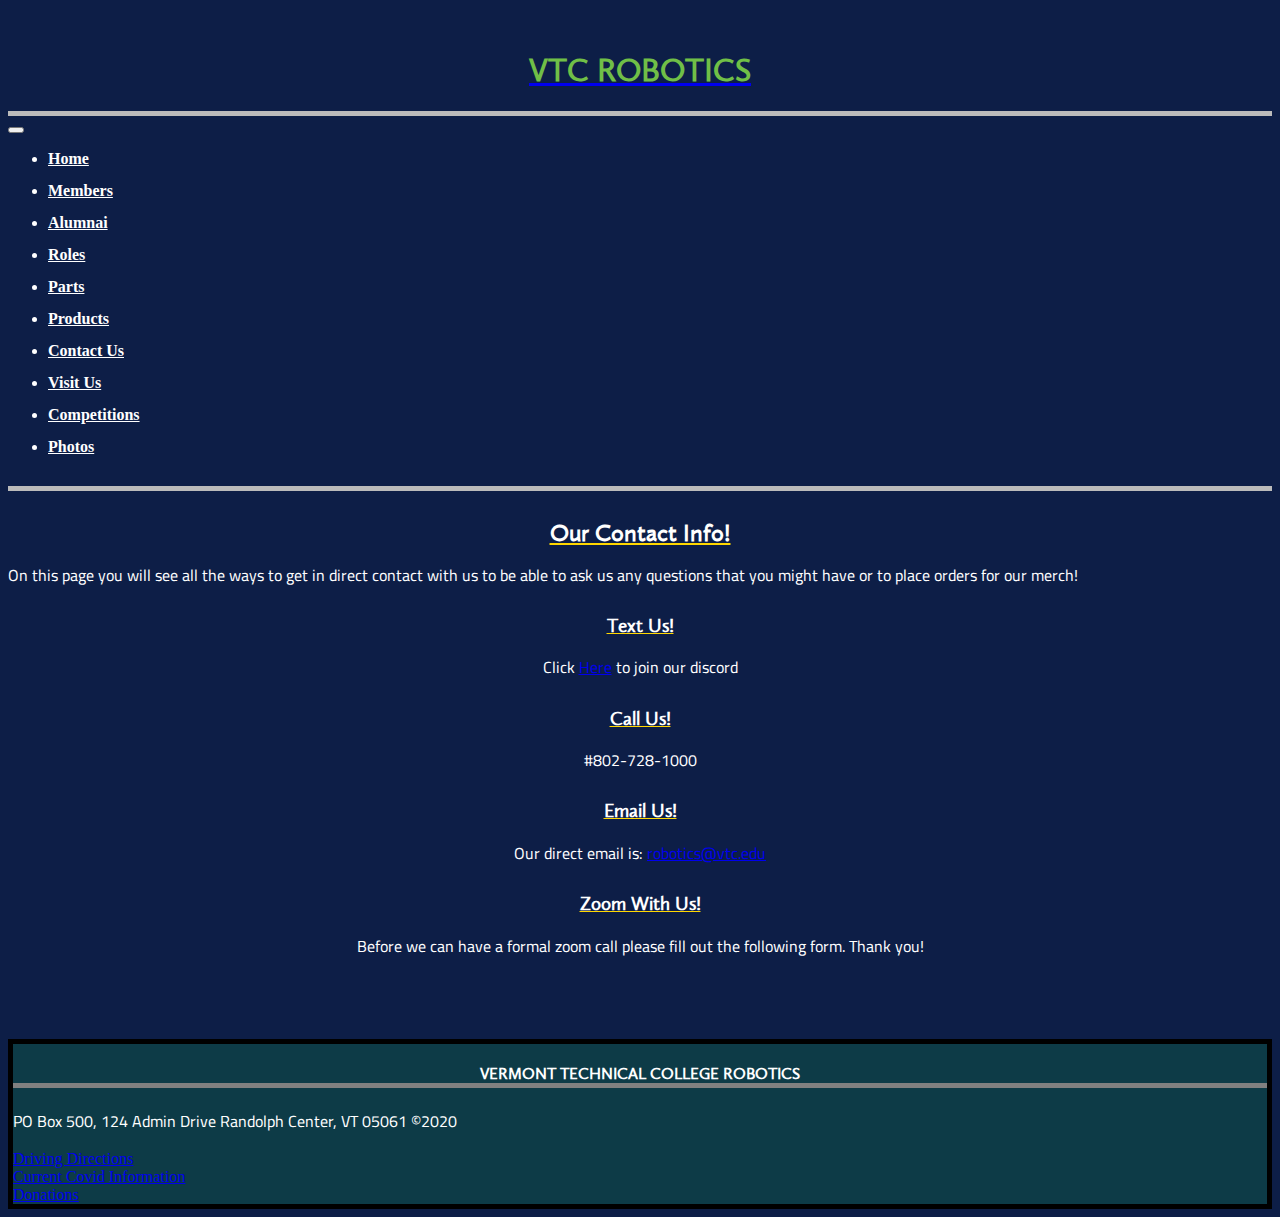
<file: Contact_Us.html>
<!DOCTYPE html>
<html lang="en">
<head>
  <title>VTC ROBOTICS</title>

   <!-- Required meta tags -->
    <meta charset="utf-8">
    <meta name="viewport" content="width=device-width, initial-scale=1, shrink-to-fit=no">

    <!-- THIS IS THE CSS FOR BOOTSTRAP (NEEDED!) -->
  <link rel="stylesheet" href="https://cdn.jsdelivr.net/npm/bootstrap@4.5.3/dist/css/bootstrap.min.css" integrity="sha384-TX8t27EcRE3e/ihU7zmQxVncDAy5uIKz4rEkgIXeMed4M0jlfIDPvg6uqKI2xXr2" crossorigin="anonymous">

  <!-- The CDN install link for animations (NEEDED!)-->
  <link rel="stylesheet" href="https://cdnjs.cloudflare.com/ajax/libs/animate.css/4.1.1/animate.min.css"/>


  <!-- My style sheet need to be after bootstrap one to be able to change bootstrap elements to match my need (DONT MOVE, WILL BREAK!) -->
  <link rel="stylesheet" type="text/css" href="Style.css">



  <!-- THIS IS FOR THE FONT (NEEDED!) -->
  <style type="text/css">    @font-face{
        font-family:"CallunaSansW01-Regular";
        src:url("Fonts/904943/0642f2f1-5c52-464c-a4df-bd6e57c82f82.woff2") format("woff2"),url("Fonts/904943/d87f9a02-b0f8-467c-b7df-6f4bc96b4518.woff") format("woff");
    }
  </style>  


  <!-- THIS IS FOR GOOGLE FONTS -->
<link rel="preconnect" href="https://fonts.gstatic.com">
<link href="https://fonts.googleapis.com/css2?family=Cairo:wght@600&display=swap" rel="stylesheet">


  <!-- THIS IS THE TAB ICON (FAVICON) DONT EDIT! -->
  <link rel="apple-touch-icon" sizes="57x57" href="favicon/apple-icon-57x57.png">
  <link rel="apple-touch-icon" sizes="60x60" href="favicon/apple-icon-60x60.png">
  <link rel="apple-touch-icon" sizes="72x72" href="favicon/apple-icon-72x72.png">
  <link rel="apple-touch-icon" sizes="76x76" href="favicon/apple-icon-76x76.png">
  <link rel="apple-touch-icon" sizes="114x114" href="favicon/apple-icon-114x114.png">
  <link rel="apple-touch-icon" sizes="120x120" href="favicon/apple-icon-120x120.png">
  <link rel="apple-touch-icon" sizes="144x144" href="favicon/apple-icon-144x144.png">
  <link rel="apple-touch-icon" sizes="152x152" href="favicon/apple-icon-152x152.png">
  <link rel="apple-touch-icon" sizes="180x180" href="favicon/apple-icon-180x180.png">
  <link rel="icon" type="image/png" sizes="192x192"  href="favicon/android-icon-192x192.png">
  <link rel="icon" type="image/png" sizes="32x32" href="favicon/favicon-32x32.png">
  <link rel="icon" type="image/png" sizes="96x96" href="favicon/favicon-96x96.png">
  <link rel="icon" type="image/png" sizes="16x16" href="favicon/favicon-16x16.png">
  <link rel="manifest" href="favicon/manifest.json">
  <meta name="msapplication-TileColor" content="#ffffff"> 
  <meta name="msapplication-TileImage" content="favicon/ms-icon-144x144.png">
  <meta name="theme-color" content="#ffffff">

</head>

<body class="container">

<header>

<!-- Header -->
  <a href="index.html"><h1 class="animate__animated animate__heartBeat">VTC ROBOTICS</h1></a>


  <!-- The navigation menu -->
  <nav class="navbar navbar-expand-lg navbar-dark">


      <!-- This is a drop down menu when screen is small -->
     <button class="navbar-toggler" type="button" data-toggle="collapse" data-target="#navbarNav" aria-controls="navbarNav" aria-expanded="false" aria-label="Toggle navigation">
      <span class="navbar-toggler-icon"></span>
    </button>

    <div class="collapse navbar-collapse" id="navbarNav">

      <ul class="navbar-nav">

        <li class="nav-item active">
          <a class="nav-link" href="index.html">Home</a>
        </li>

        <li class="nav-item active">
          <a class="nav-link" href="Members.html">Members</a>
        </li>

        <li class="nav-item active">
          <a class="nav-link" href="Alumnai.html">Alumnai</a>
        </li>

        <li class="nav-item active">
          <a class="nav-link" href="Roles.html">Roles</a>
        </li>

        <li class="nav-item active">
          <a class="nav-link"  href="Parts.html">Parts</a>
        </li>

        <li class="nav-item active">
          <a class="nav-link" href="Products.html">Products</a>
        </li>

        <li class="nav-item active">
          <a class="nav-link" href="Contact_Us.html">Contact Us</a>
        </li>

        <li class="nav-item active">
          <a class="nav-link"  href="Visit_Us.html">Visit Us</a>
        </li>

        <li class="nav-item active">
          <a class="nav-link"  href="Competitions.html">Competitions</a>
        </li>

        <li class="nav-item active">
          <a class="nav-link"  href="Gallery.html">Photos</a>
        </li>

      </ul>
      </div>
  </nav>

</header>

<main>


  <h2 class="heads"><u>Our Contact Info!</u></h2>


    <p>On this page you will see all the ways to get in direct contact with us to be able to ask us any questions that you might have or to place orders for our merch!</p>


    <u><h3 class="contact_us_headers">Text Us!</h3></u>
    <p class="contDetail">Click <a href="https://www.google.com" target="_empty">Here</a> to join our discord</p>
    


    <u><h3 class="contact_us_headers">Call Us!</h3></u>
    <p class="contDetail">#802-728-1000</p>


    <u><h3 class="contact_us_headers">Email Us!</h3></u>
    <p class="contDetail">Our direct email is: <a href="mailto: robotics@vtc.edu"> robotics@vtc.edu</a></p>


    <u><h3 class="contact_us_headers">Zoom With Us!</h3></u>
    <p id="make_center">Before we can have a formal zoom call please fill out the following form. Thank you!</p>
    <script type="text/javascript" src="https://form.jotform.com/jsform/203317510083040"></script>

    <!-- THIS IS THE JQUERY, POPPER.JS, BOOTSTRAP.JS FILES (NEEDED!) -->
    <script src="https://code.jquery.com/jquery-3.5.1.slim.min.js" integrity="sha384-DfXdz2htPH0lsSSs5nCTpuj/zy4C+OGpamoFVy38MVBnE+IbbVYUew+OrCXaRkfj" crossorigin="anonymous"></script>
    <script src="https://cdn.jsdelivr.net/npm/popper.js@1.16.1/dist/umd/popper.min.js" integrity="sha384-9/reFTGAW83EW2RDu2S0VKaIzap3H66lZH81PoYlFhbGU+6BZp6G7niu735Sk7lN" crossorigin="anonymous"></script>
    <script src="https://cdn.jsdelivr.net/npm/bootstrap@4.5.3/dist/js/bootstrap.min.js" integrity="sha384-w1Q4orYjBQndcko6MimVbzY0tgp4pWB4lZ7lr30WKz0vr/aWKhXdBNmNb5D92v7s" crossorigin="anonymous"></script>
    
</main>


<footer>
   <h4>VERMONT TECHNICAL COLLEGE ROBOTICS</h4>
  <p>PO Box 500, 124 Admin Drive Randolph Center, VT 05061
  &copy2020<br></p>
  <a href="https://www.vtc.edu/locations/" target="_empty">Driving Directions</a><br>
  <a href="https://www.vtc.edu/update-on-the-covid-19-coronavirus/" target="_empty">Current Covid Information</a><br>
  <a href="https://secure.feedingamerica.org/site/Donation2;jsessionid=00000000.app20020b?idb=1670813659&df_id=26876&26876.donation=form1&mfc_pref=T&NONCE_TOKEN=792998C8FB146BDD436C390D86005B0B&s_channel=google&s_onsite_promo=MainNav_Donate&s_subsrc=https://www.feedingamerica.org/take-action/coronavirus&s_src=W20BORGSC&26876_donation=form1&s_referrer=google&_ga=2.86552408.1189206072.1606351059-1753210303.1606351059" target="_empty">Donations</a>
  
</footer>

</body>
</html>
</file>
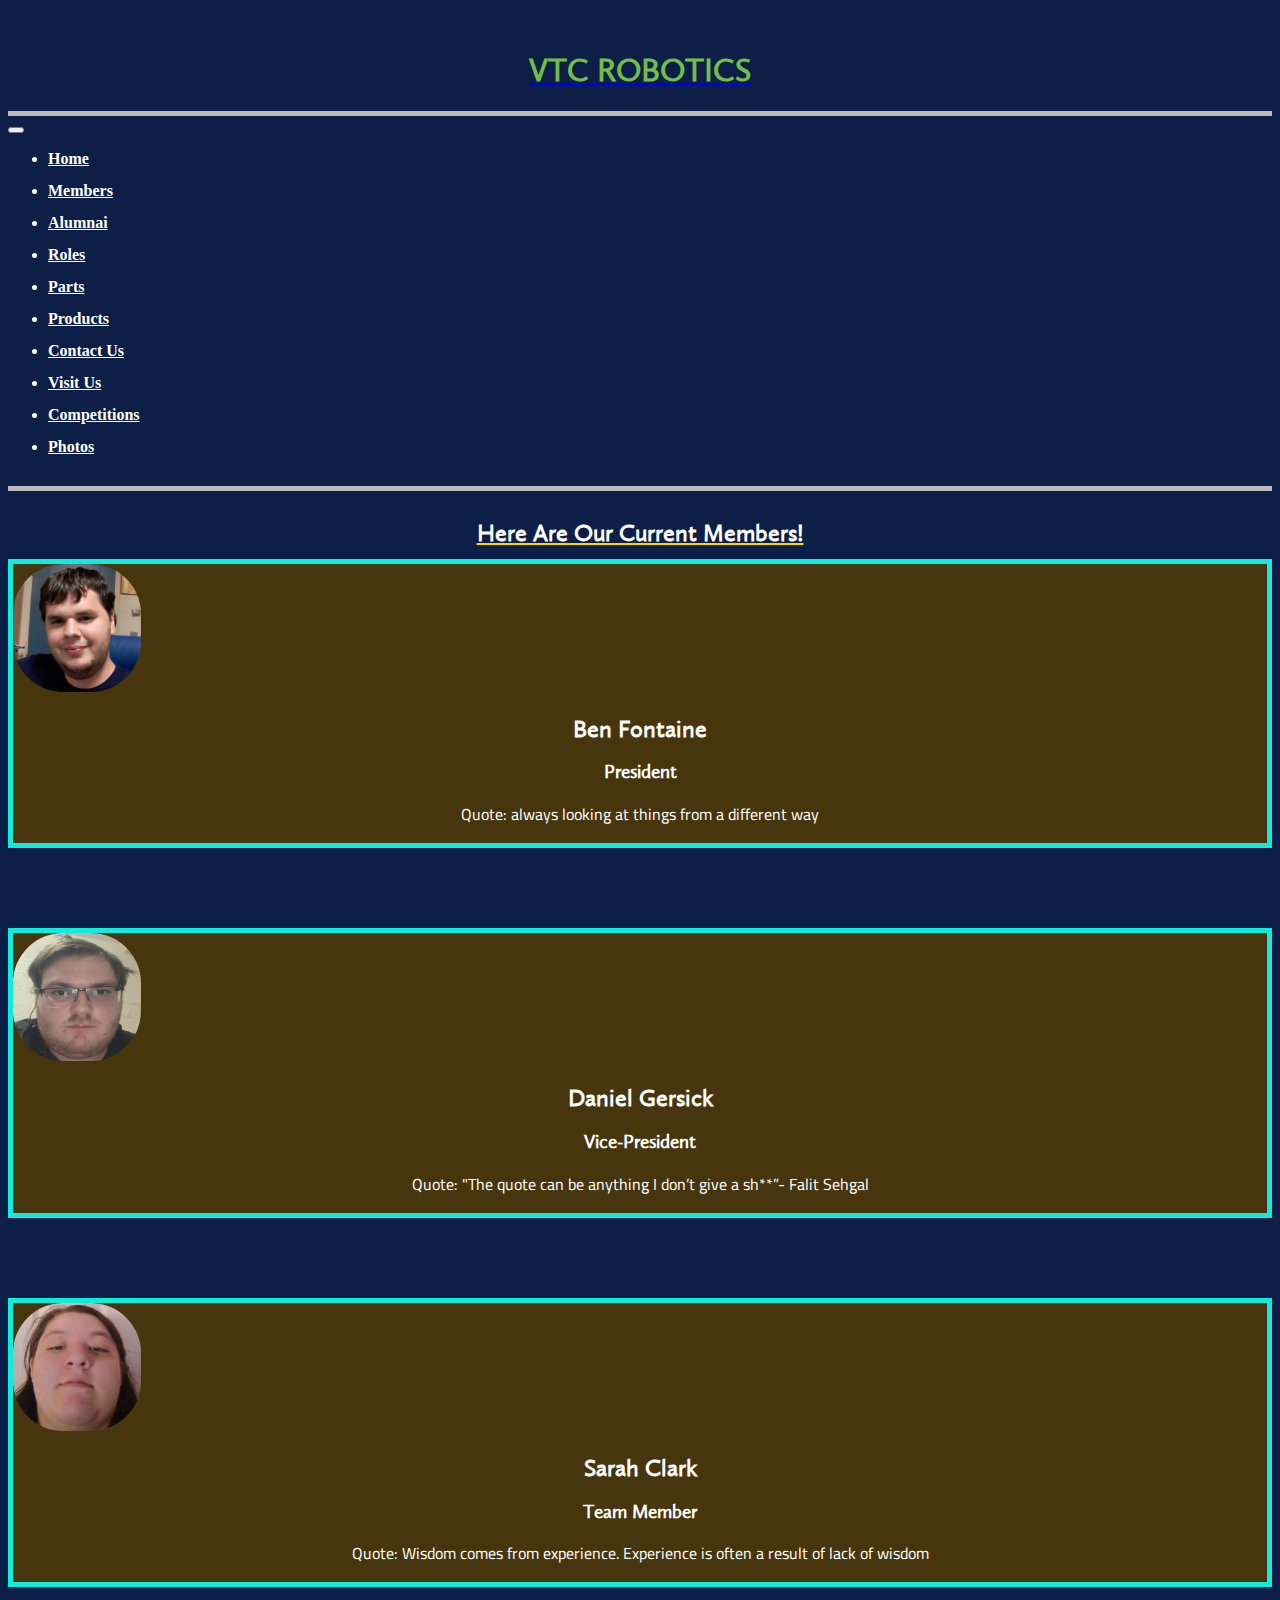
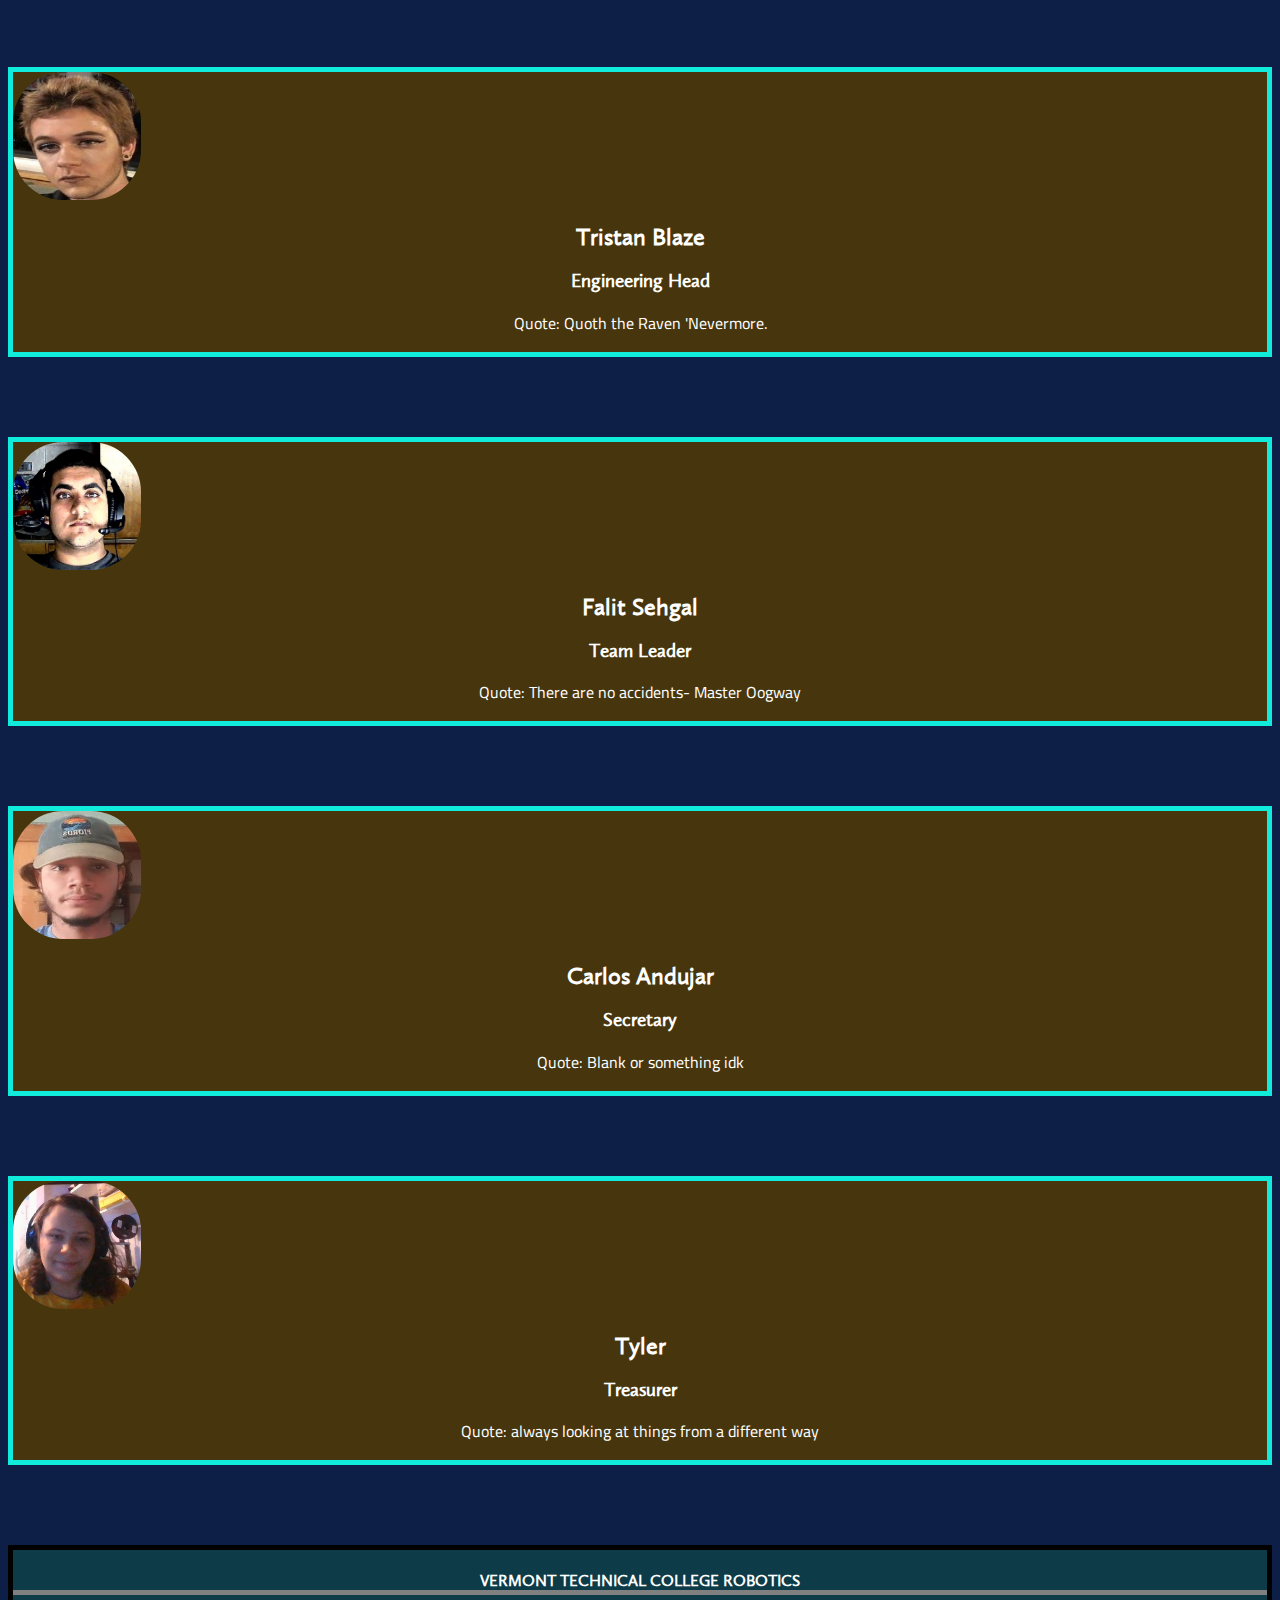
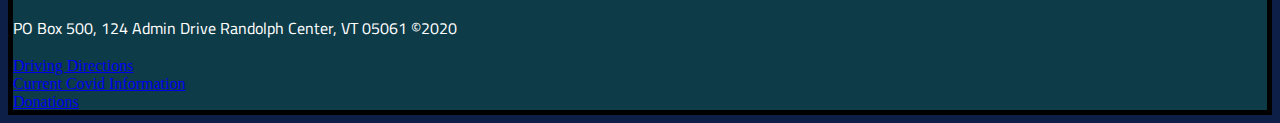
<file: Members.html>
<!DOCTYPE html>
<html lang="en">
<head>
	<title>VTC ROBOTICS</title>

	 <!-- Required meta tags -->
    <meta charset="utf-8">
    <meta name="viewport" content="width=device-width, initial-scale=1, shrink-to-fit=no">

    <!-- THIS IS THE CSS FOR BOOTSTRAP (NEEDED!) -->
	<link rel="stylesheet" href="https://cdn.jsdelivr.net/npm/bootstrap@4.5.3/dist/css/bootstrap.min.css" integrity="sha384-TX8t27EcRE3e/ihU7zmQxVncDAy5uIKz4rEkgIXeMed4M0jlfIDPvg6uqKI2xXr2" crossorigin="anonymous">

	<!-- The CDN install link for animations (NEEDED!)-->
	<link rel="stylesheet" href="https://cdnjs.cloudflare.com/ajax/libs/animate.css/4.1.1/animate.min.css"/>


	<!-- My style sheet need to be after bootstrap one to be able to change bootstrap elements to match my need (DONT MOVE, WILL BREAK!) -->
	<link rel="stylesheet" type="text/css" href="Style.css">



	<!-- THIS IS FOR THE FONT (NEEDED!) -->
	<style type="text/css">    @font-face{
        font-family:"CallunaSansW01-Regular";
        src:url("Fonts/904943/0642f2f1-5c52-464c-a4df-bd6e57c82f82.woff2") format("woff2"),url("Fonts/904943/d87f9a02-b0f8-467c-b7df-6f4bc96b4518.woff") format("woff");
    }
	</style>  


	<!-- THIS IS FOR GOOGLE FONTS -->
<link rel="preconnect" href="https://fonts.gstatic.com">
<link href="https://fonts.googleapis.com/css2?family=Cairo:wght@600&display=swap" rel="stylesheet">


	<!-- THIS IS THE TAB ICON (FAVICON) DONT EDIT! -->
	<link rel="apple-touch-icon" sizes="57x57" href="favicon/apple-icon-57x57.png">
	<link rel="apple-touch-icon" sizes="60x60" href="favicon/apple-icon-60x60.png">
	<link rel="apple-touch-icon" sizes="72x72" href="favicon/apple-icon-72x72.png">
	<link rel="apple-touch-icon" sizes="76x76" href="favicon/apple-icon-76x76.png">
	<link rel="apple-touch-icon" sizes="114x114" href="favicon/apple-icon-114x114.png">
	<link rel="apple-touch-icon" sizes="120x120" href="favicon/apple-icon-120x120.png">
	<link rel="apple-touch-icon" sizes="144x144" href="favicon/apple-icon-144x144.png">
	<link rel="apple-touch-icon" sizes="152x152" href="favicon/apple-icon-152x152.png">
	<link rel="apple-touch-icon" sizes="180x180" href="favicon/apple-icon-180x180.png">
	<link rel="icon" type="image/png" sizes="192x192"  href="favicon/android-icon-192x192.png">
	<link rel="icon" type="image/png" sizes="32x32" href="favicon/favicon-32x32.png">
	<link rel="icon" type="image/png" sizes="96x96" href="favicon/favicon-96x96.png">
	<link rel="icon" type="image/png" sizes="16x16" href="favicon/favicon-16x16.png">
	<link rel="manifest" href="favicon/manifest.json">
	<meta name="msapplication-TileColor" content="#ffffff">
	<meta name="msapplication-TileImage" content="favicon/ms-icon-144x144.png">
	<meta name="theme-color" content="#ffffff">


</head>

<body class="container">

<header>

<!-- Header -->
  <a href="index.html"><h1 class="animate__animated animate__heartBeat">VTC ROBOTICS</h1></a>


  <!-- The navigation menu -->
  <nav class="navbar navbar-expand-lg navbar-dark">

    	<!-- This is a drop down menu when screen is small -->
   	 <button class="navbar-toggler" type="button" data-toggle="collapse" data-target="#navbarNav" aria-controls="navbarNav" aria-expanded="false" aria-label="Toggle navigation">
      <span class="navbar-toggler-icon"></span>
    </button>

    <div class="collapse navbar-collapse" id="navbarNav">

      <ul class="navbar-nav">

        <li class="nav-item active">
          <a class="nav-link" href="index.html">Home</a>
        </li>

        <li class="nav-item active">
          <a class="nav-link" href="Members.html">Members</a>
        </li>

        <li class="nav-item active">
          <a class="nav-link" href="Alumnai.html">Alumnai</a>
        </li>

        <li class="nav-item active">
          <a class="nav-link" href="Roles.html">Roles</a>
        </li>

        <li class="nav-item active">
          <a class="nav-link"  href="Parts.html">Parts</a>
        </li>

        <li class="nav-item active">
          <a class="nav-link" href="Products.html">Products</a>
        </li>

        <li class="nav-item active">
          <a class="nav-link" href="Contact_Us.html">Contact Us</a>
        </li>

        <li class="nav-item active">
          <a class="nav-link"  href="Visit_Us.html">Visit Us</a>
        </li>

        <li class="nav-item active">
          <a class="nav-link"  href="Competitions.html">Competitions</a>
        </li>

        <li class="nav-item active">
          <a class="nav-link"  href="Gallery.html">Photos</a>
        </li>

      </ul>
    	</div>
  </nav>

</header>


<main>

<h2 class="heads"><u>Here Are Our Current Members!</u></h2>


<div class="mem-left animate__animated animate__fadeInTopRight">
	<img class="float-left" src="Pictures/ben.jpg">
	<h2 class="left-h2">Ben Fontaine</h2>
	<h3 class="left-h3">President</h3>
	<p class="left-p">Quote: always looking at things from a different way</p>
</div>

<div class="mem-right animate__animated animate__fadeInTopLeft">
	<img class="float-right" src="Pictures/image0.jpg">
	<h2 class="right-h2">Daniel Gersick</h2>
	<h3 class="right-h3">Vice-President</h3>
	<p class="right-p">Quote: "The quote can be anything I don’t give a sh**”- Falit Sehgal</p>
</div>

<div class="mem-left animate__animated animate__fadeInTopRight">
	<img class="float-left" src="Pictures/me.jpg">
	<h2 class="left-h2">Sarah Clark</h2>
	<h3 class="left-h3">Team Member</h3>
	<p class="left-p">Quote: Wisdom comes from experience. Experience is often a result of lack of wisdom</p>
</div>

<div class="mem-right animate__animated animate__fadeInTopLeft">
	<img class="float-right" src="Pictures/00.jpg">
	<h2 class="right-h2">Tristan Blaze</h2>
	<h3 class="right-h3">Engineering Head</h3>
	<p class="right-p">Quote: Quoth the Raven 'Nevermore.</p>
</div>

<div class="mem-left animate__animated animate__fadeInTopRight">
	<img class="float-left" src="Pictures/lol.jpg">
	<h2 class="left-h2">Falit Sehgal</h2>
	<h3 class="left-h3">Team Leader</h3>
	<p class="left-p">Quote: There are no accidents- Master Oogway</p>
</div>

<div class="mem-right animate__animated animate__fadeInTopLeft">
	<img class="float-right" src="Pictures/spanish.jpg">
	<h2 class="right-h2">Carlos Andujar</h2>
	<h3 class="right-h3">Secretary</h3>
	<p class="right-p">Quote: Blank or something idk</p>
</div>

<div class="mem-left animate__animated animate__fadeInTopRight">
	<img class="float-left" src="Pictures/ty.png">
	<h2 class="left-h2">Tyler</h2>
	<h3 class="left-h3">Treasurer</h3>
	<p class="left-p">Quote: always looking at things from a different way</p>
</div>



		<!-- THIS IS THE JQUERY, POPPER.JS, BOOTSTRAP.JS FILES (NEEDED!) -->
		<script src="https://code.jquery.com/jquery-3.5.1.slim.min.js" integrity="sha384-DfXdz2htPH0lsSSs5nCTpuj/zy4C+OGpamoFVy38MVBnE+IbbVYUew+OrCXaRkfj" crossorigin="anonymous"></script>
		<script src="https://cdn.jsdelivr.net/npm/popper.js@1.16.1/dist/umd/popper.min.js" integrity="sha384-9/reFTGAW83EW2RDu2S0VKaIzap3H66lZH81PoYlFhbGU+6BZp6G7niu735Sk7lN" crossorigin="anonymous"></script>
		<script src="https://cdn.jsdelivr.net/npm/bootstrap@4.5.3/dist/js/bootstrap.min.js" integrity="sha384-w1Q4orYjBQndcko6MimVbzY0tgp4pWB4lZ7lr30WKz0vr/aWKhXdBNmNb5D92v7s" crossorigin="anonymous"></script>


</main>

<footer>

	<h4>VERMONT TECHNICAL COLLEGE ROBOTICS</h4>
	<p>PO Box 500, 124 Admin Drive Randolph Center, VT 05061
	&copy2020<br></p>
	<a href="https://www.vtc.edu/locations/" target="_empty">Driving Directions</a><br>
	<a href="https://www.vtc.edu/update-on-the-covid-19-coronavirus/" target="_empty">Current Covid Information</a><br>
	<a href="https://secure.feedingamerica.org/site/Donation2;jsessionid=00000000.app20020b?idb=1670813659&df_id=26876&26876.donation=form1&mfc_pref=T&NONCE_TOKEN=792998C8FB146BDD436C390D86005B0B&s_channel=google&s_onsite_promo=MainNav_Donate&s_subsrc=https://www.feedingamerica.org/take-action/coronavirus&s_src=W20BORGSC&26876_donation=form1&s_referrer=google&_ga=2.86552408.1189206072.1606351059-1753210303.1606351059" target="_empty">Donations</a>
	
</footer>

</body>
</html>
</file>
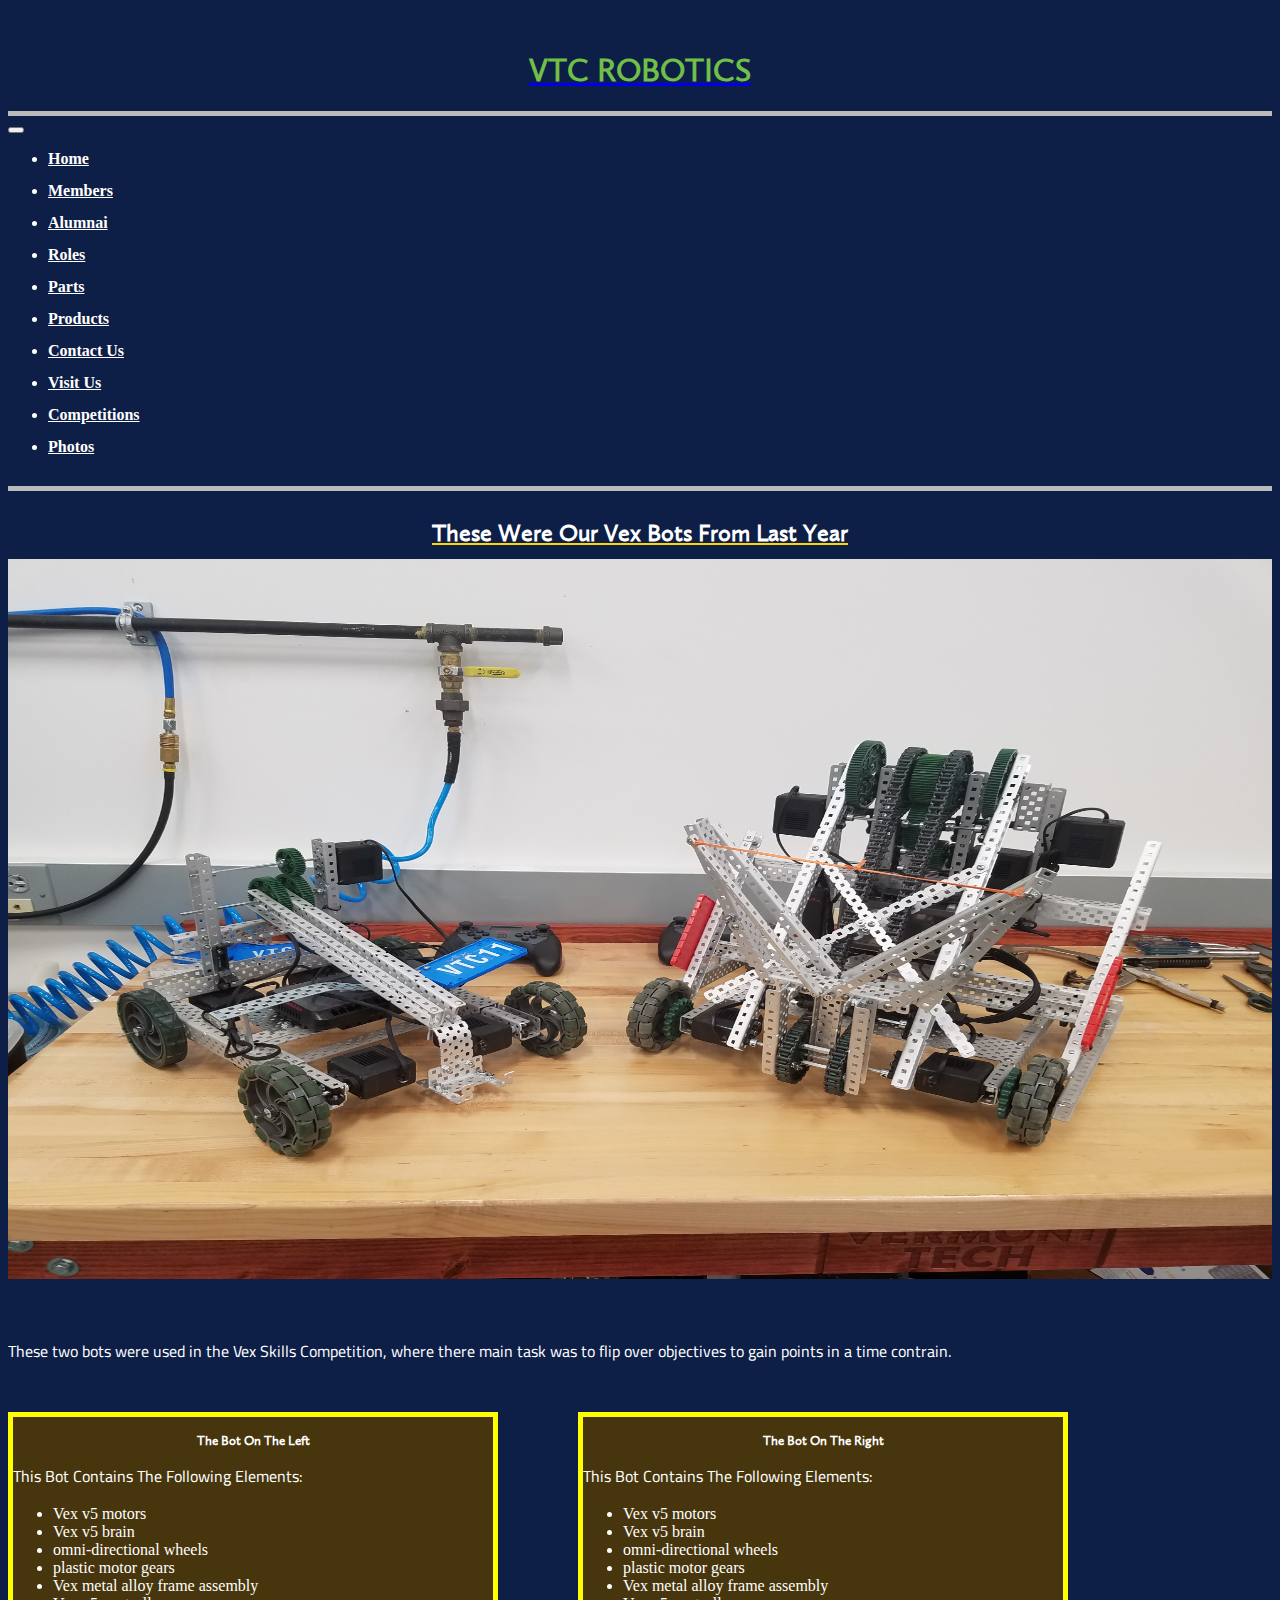
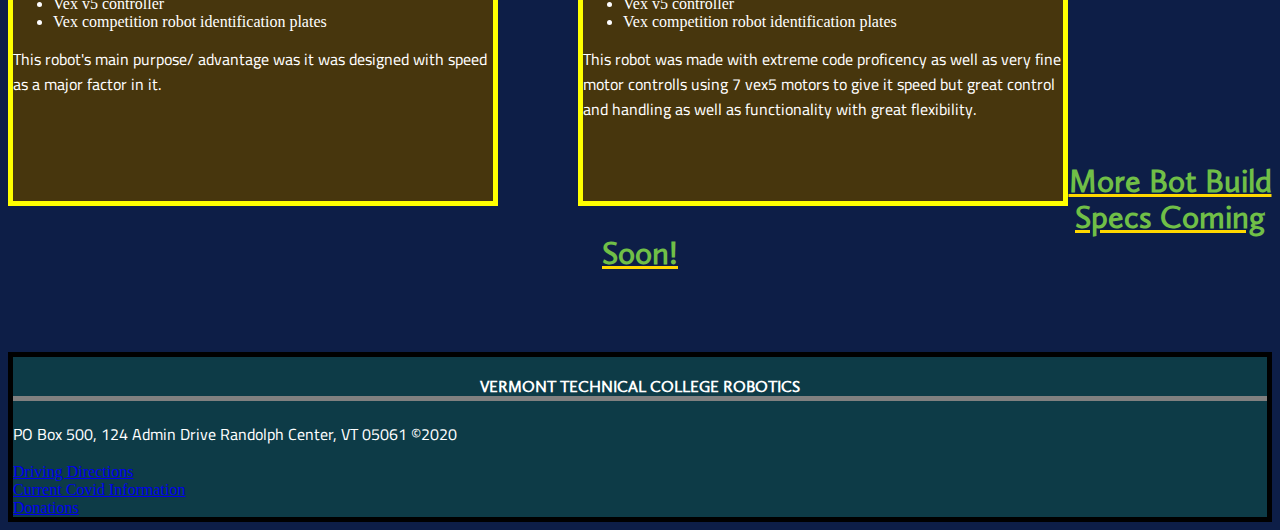
<file: Parts.html>
<!DOCTYPE html>
<html lang="en">
<head>
	<title>VTC ROBOTICS</title>

	 <!-- Required meta tags -->
    <meta charset="utf-8">
    <meta name="viewport" content="width=device-width, initial-scale=1, shrink-to-fit=no">

    <!-- THIS IS THE CSS FOR BOOTSTRAP (NEEDED!) -->
	<link rel="stylesheet" href="https://cdn.jsdelivr.net/npm/bootstrap@4.5.3/dist/css/bootstrap.min.css" integrity="sha384-TX8t27EcRE3e/ihU7zmQxVncDAy5uIKz4rEkgIXeMed4M0jlfIDPvg6uqKI2xXr2" crossorigin="anonymous">

	<!-- The CDN install link for animations (NEEDED!)-->
	<link rel="stylesheet" href="https://cdnjs.cloudflare.com/ajax/libs/animate.css/4.1.1/animate.min.css"/>


	<!-- My style sheet need to be after bootstrap one to be able to change bootstrap elements to match my need (DONT MOVE, WILL BREAK!) -->
	<link rel="stylesheet" type="text/css" href="Style.css">



	<!-- THIS IS FOR THE FONT (NEEDED!) -->
	<style type="text/css">    @font-face{
        font-family:"CallunaSansW01-Regular";
        src:url("Fonts/904943/0642f2f1-5c52-464c-a4df-bd6e57c82f82.woff2") format("woff2"),url("Fonts/904943/d87f9a02-b0f8-467c-b7df-6f4bc96b4518.woff") format("woff");
    }
	</style>  


  <!-- THIS IS FOR GOOGLE FONTS -->
<link rel="preconnect" href="https://fonts.gstatic.com">
<link href="https://fonts.googleapis.com/css2?family=Cairo:wght@600&display=swap" rel="stylesheet">


	<!-- THIS IS THE TAB ICON (FAVICON) DONT EDIT! -->
	<link rel="apple-touch-icon" sizes="57x57" href="favicon/apple-icon-57x57.png">
	<link rel="apple-touch-icon" sizes="60x60" href="favicon/apple-icon-60x60.png">
	<link rel="apple-touch-icon" sizes="72x72" href="favicon/apple-icon-72x72.png">
	<link rel="apple-touch-icon" sizes="76x76" href="favicon/apple-icon-76x76.png">
	<link rel="apple-touch-icon" sizes="114x114" href="favicon/apple-icon-114x114.png">
	<link rel="apple-touch-icon" sizes="120x120" href="favicon/apple-icon-120x120.png">
	<link rel="apple-touch-icon" sizes="144x144" href="favicon/apple-icon-144x144.png">
	<link rel="apple-touch-icon" sizes="152x152" href="favicon/apple-icon-152x152.png">
	<link rel="apple-touch-icon" sizes="180x180" href="favicon/apple-icon-180x180.png">
	<link rel="icon" type="image/png" sizes="192x192"  href="favicon/android-icon-192x192.png">
	<link rel="icon" type="image/png" sizes="32x32" href="favicon/favicon-32x32.png">
	<link rel="icon" type="image/png" sizes="96x96" href="favicon/favicon-96x96.png">
	<link rel="icon" type="image/png" sizes="16x16" href="favicon/favicon-16x16.png">
	<link rel="manifest" href="favicon/manifest.json">
	<meta name="msapplication-TileColor" content="#ffffff">
	<meta name="msapplication-TileImage" content="favicon/ms-icon-144x144.png">
	<meta name="theme-color" content="#ffffff">

</head>

<body class="container">

<header>

<!-- Header -->
  <a href="index.html"><h1 class="animate__animated animate__heartBeat">VTC ROBOTICS</h1></a>


  <!-- The navigation menu -->
  <nav class="navbar navbar-expand-lg navbar-dark">


      <!-- This is a drop down menu when screen is small -->
     <button class="navbar-toggler" type="button" data-toggle="collapse" data-target="#navbarNav" aria-controls="navbarNav" aria-expanded="false" aria-label="Toggle navigation">
      <span class="navbar-toggler-icon"></span>
    </button>

    <div class="collapse navbar-collapse" id="navbarNav">

      <ul class="navbar-nav">

        <li class="nav-item active">
          <a class="nav-link" href="index.html">Home</a>
        </li>

        <li class="nav-item active">
          <a class="nav-link" href="Members.html">Members</a>
        </li>

        <li class="nav-item active">
          <a class="nav-link" href="Alumnai.html">Alumnai</a>
        </li>

        <li class="nav-item active">
          <a class="nav-link" href="Roles.html">Roles</a>
        </li>

        <li class="nav-item active">
          <a class="nav-link"  href="Parts.html">Parts</a>
        </li>

        <li class="nav-item active">
          <a class="nav-link" href="Products.html">Products</a>
        </li>

        <li class="nav-item active">
          <a class="nav-link" href="Contact_Us.html">Contact Us</a>
        </li>

        <li class="nav-item active">
          <a class="nav-link"  href="Visit_Us.html">Visit Us</a>
        </li>

        <li class="nav-item active">
          <a class="nav-link"  href="Competitions.html">Competitions</a>
        </li>

        <li class="nav-item active">
          <a class="nav-link"  href="Gallery.html">Photos</a>
        </li>

      </ul>
      </div>
  </nav>

</header>

<main>

  <h2 class="heads"><u>These Were Our Vex Bots From Last Year</u></h2>

  <img id="partsimg" src="Pictures/Bots.jpg">

  <p id="partsInfo">These two bots were used in the Vex Skills Competition, where there main task was to flip over objectives to gain points in a time contrain.</p>

<div id="leftBot">

  <h5 class="heads">The Bot On The Left</h5>
  <p>This Bot Contains The Following Elements:</p>
  <ul>
    <li>Vex v5 motors</li>
    <li>Vex v5 brain</li>
    <li>omni-directional wheels</li>
    <li>plastic motor gears</li>
    <li>Vex metal alloy frame assembly</li>
    <li>Vex v5 controller</li>
    <li>Vex competition robot identification plates</li>
  </ul>

  <p>This robot's main purpose/ advantage was it was designed with speed as a major factor in it.</p>

</div>


<div id="rightBot">

  <h5 class="heads">The Bot On The Right</h5>
  <p>This Bot Contains The Following Elements:</p>
  <ul>
    <li>Vex v5 motors</li>
    <li>Vex v5 brain</li>
    <li>omni-directional wheels</li>
    <li>plastic motor gears</li>
    <li>Vex metal alloy frame assembly</li>
    <li>Vex v5 controller</li>
    <li>Vex competition robot identification plates</li>
  </ul>

  <p>This robot was made with extreme code proficency as well as very fine motor controlls using 7 vex5 motors to give it speed but great control and handling as well as functionality with great flexibility.</p>

</div>


<u><h1 id="moreToCome">More Bot Build Specs Coming Soon!</h1></u>


  	<!-- THIS IS THE JQUERY, POPPER.JS, BOOTSTRAP.JS FILES (NEEDED!) -->
  	<script src="https://code.jquery.com/jquery-3.5.1.slim.min.js" integrity="sha384-DfXdz2htPH0lsSSs5nCTpuj/zy4C+OGpamoFVy38MVBnE+IbbVYUew+OrCXaRkfj" crossorigin="anonymous"></script>
  	<script src="https://cdn.jsdelivr.net/npm/popper.js@1.16.1/dist/umd/popper.min.js" integrity="sha384-9/reFTGAW83EW2RDu2S0VKaIzap3H66lZH81PoYlFhbGU+6BZp6G7niu735Sk7lN" crossorigin="anonymous"></script>
  	<script src="https://cdn.jsdelivr.net/npm/bootstrap@4.5.3/dist/js/bootstrap.min.js" integrity="sha384-w1Q4orYjBQndcko6MimVbzY0tgp4pWB4lZ7lr30WKz0vr/aWKhXdBNmNb5D92v7s" crossorigin="anonymous"></script>


</main>


<footer>

  <h4>VERMONT TECHNICAL COLLEGE ROBOTICS</h4>
	<p>PO Box 500, 124 Admin Drive Randolph Center, VT 05061
	&copy2020<br></p>
	<a href="https://www.vtc.edu/locations/" target="_empty">Driving Directions</a><br>
	<a href="https://www.vtc.edu/update-on-the-covid-19-coronavirus/" target="_empty">Current Covid Information</a><br>
	<a href="https://secure.feedingamerica.org/site/Donation2;jsessionid=00000000.app20020b?idb=1670813659&df_id=26876&26876.donation=form1&mfc_pref=T&NONCE_TOKEN=792998C8FB146BDD436C390D86005B0B&s_channel=google&s_onsite_promo=MainNav_Donate&s_subsrc=https://www.feedingamerica.org/take-action/coronavirus&s_src=W20BORGSC&26876_donation=form1&s_referrer=google&_ga=2.86552408.1189206072.1606351059-1753210303.1606351059" target="_empty">Donations</a>
	
</footer>

</body>
</html>
</file>
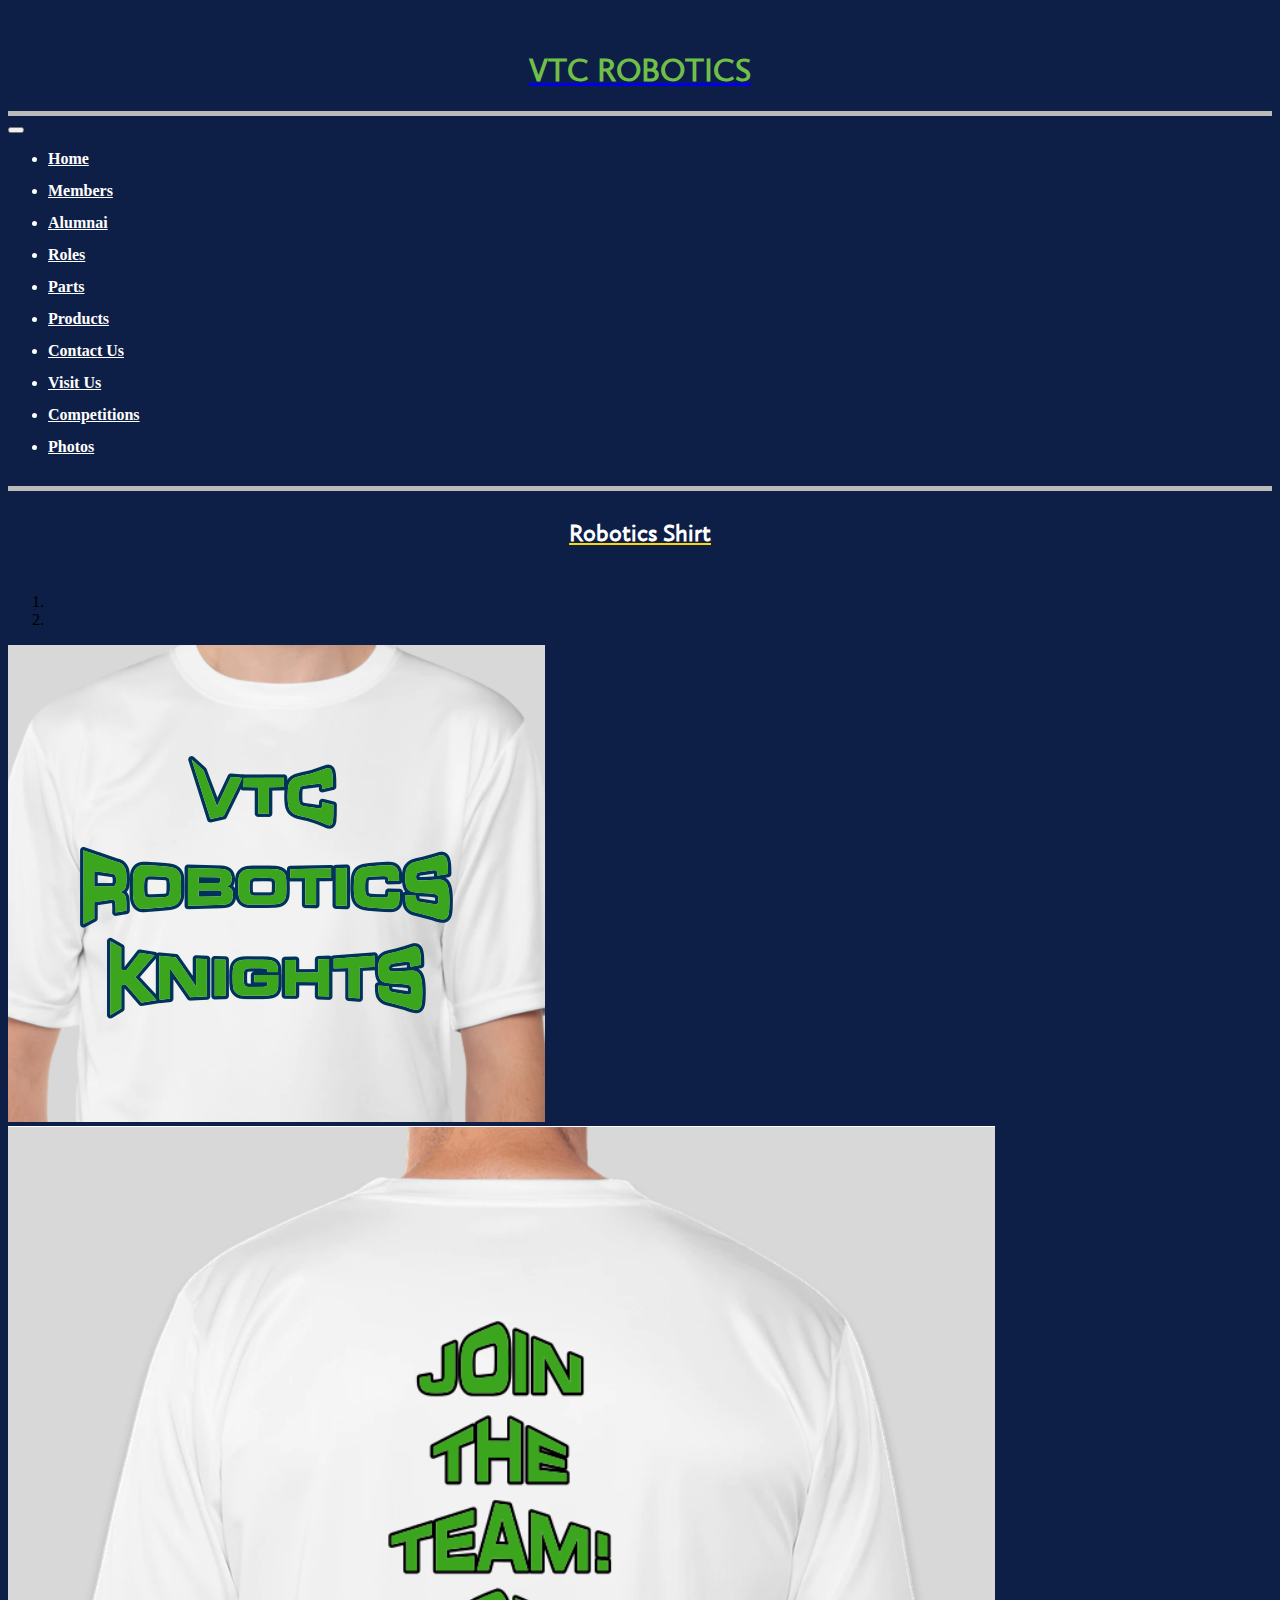
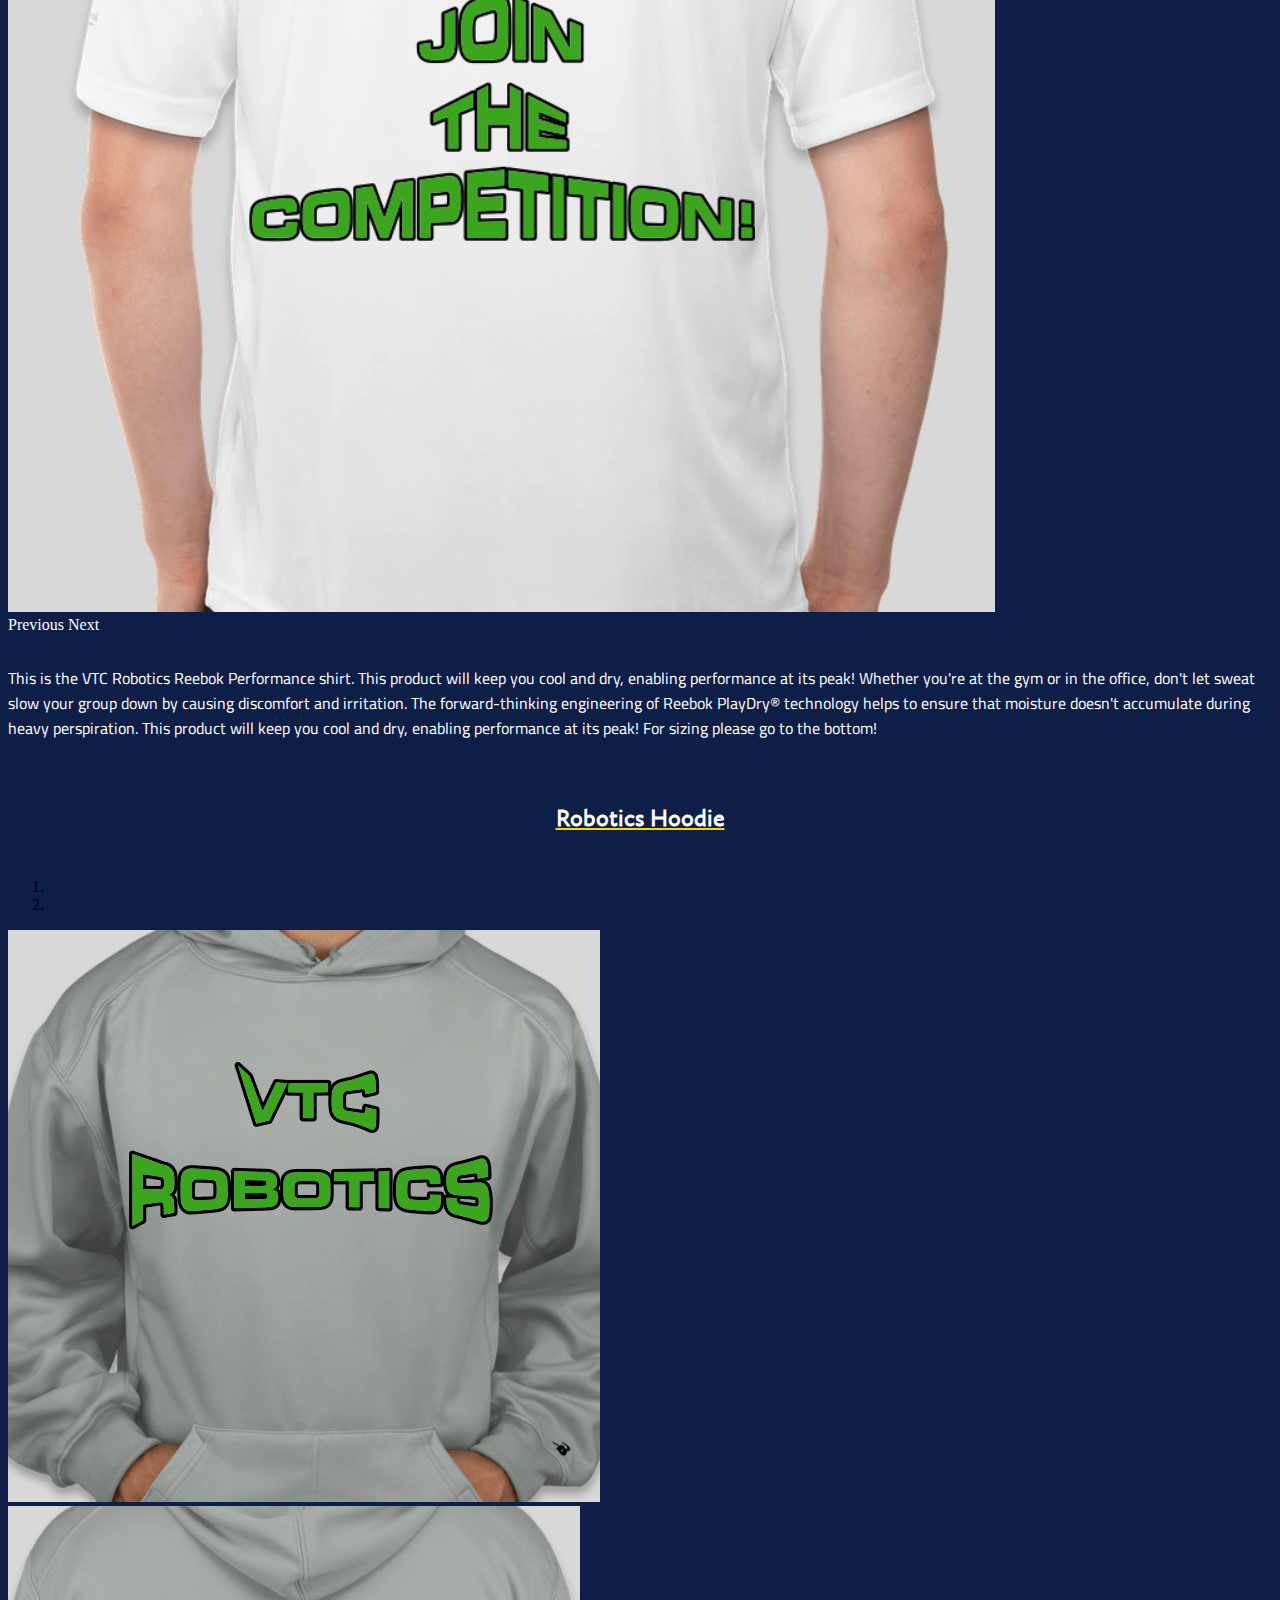
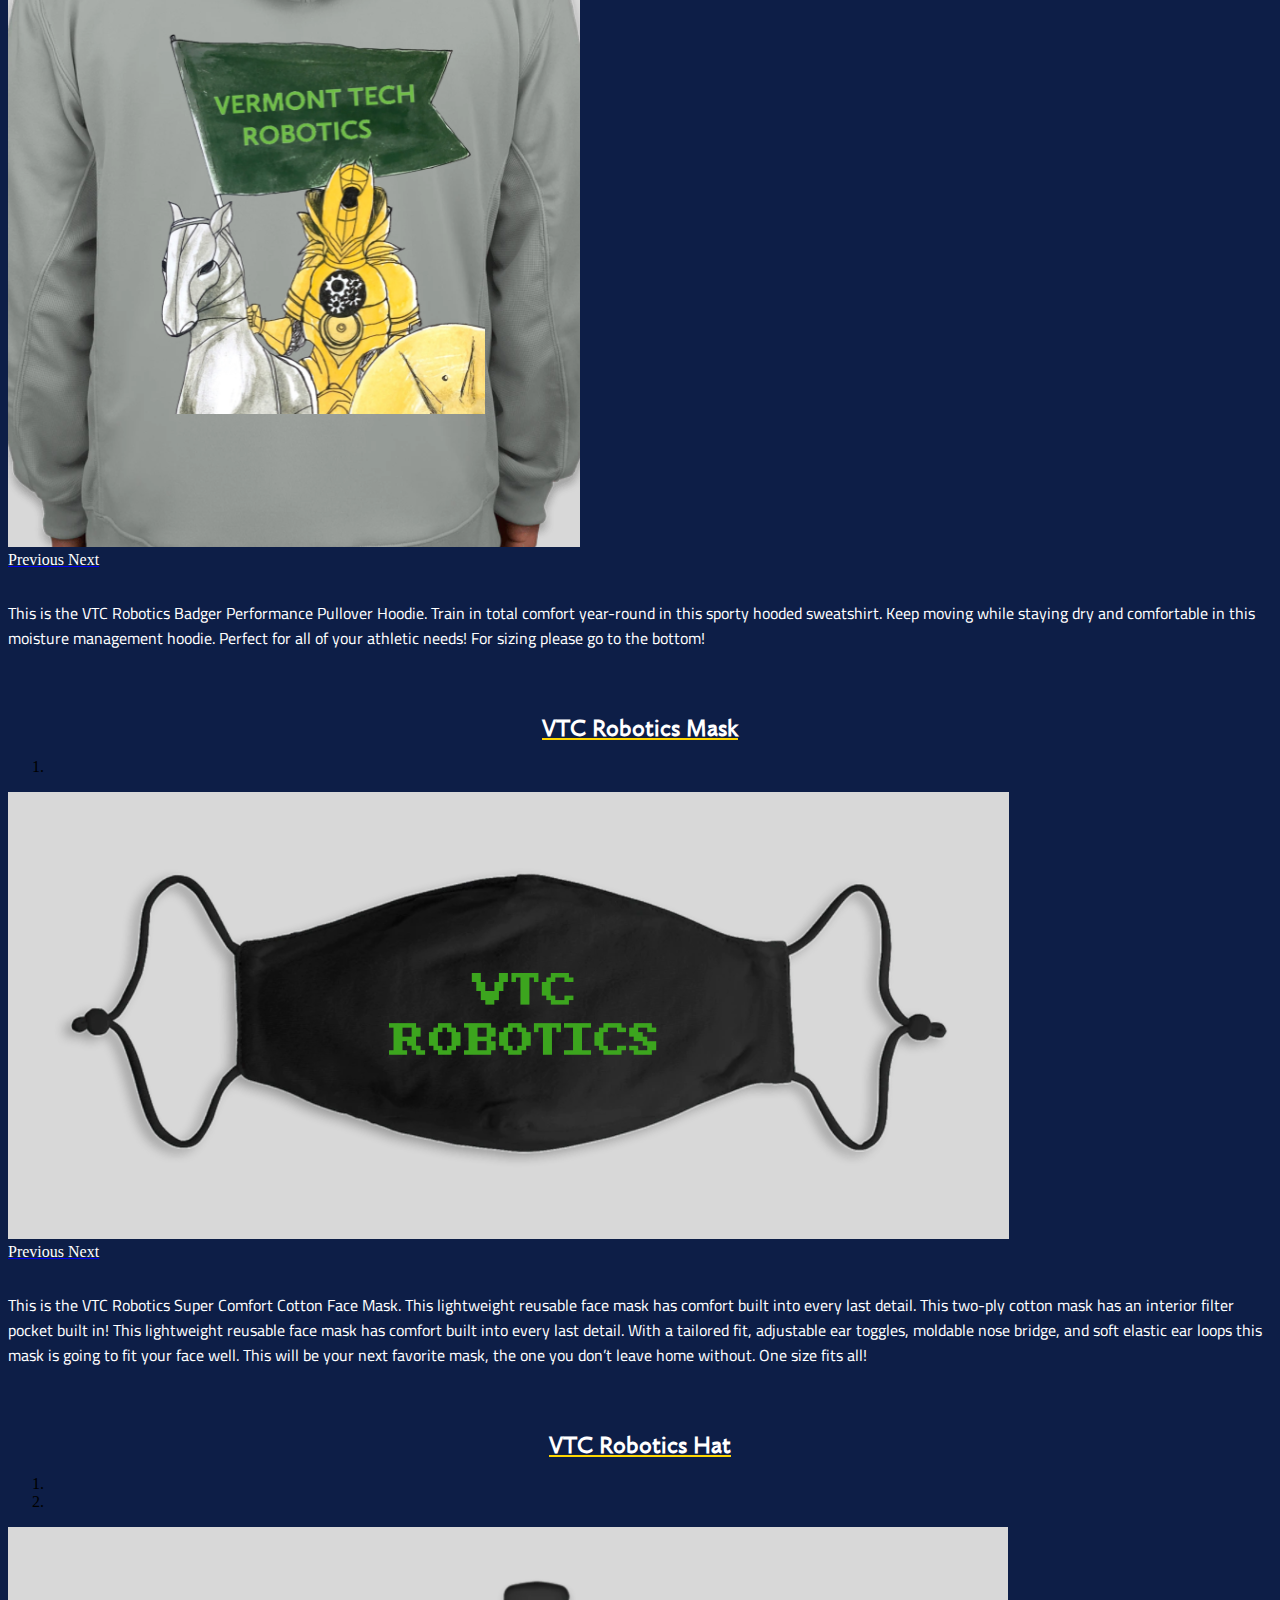
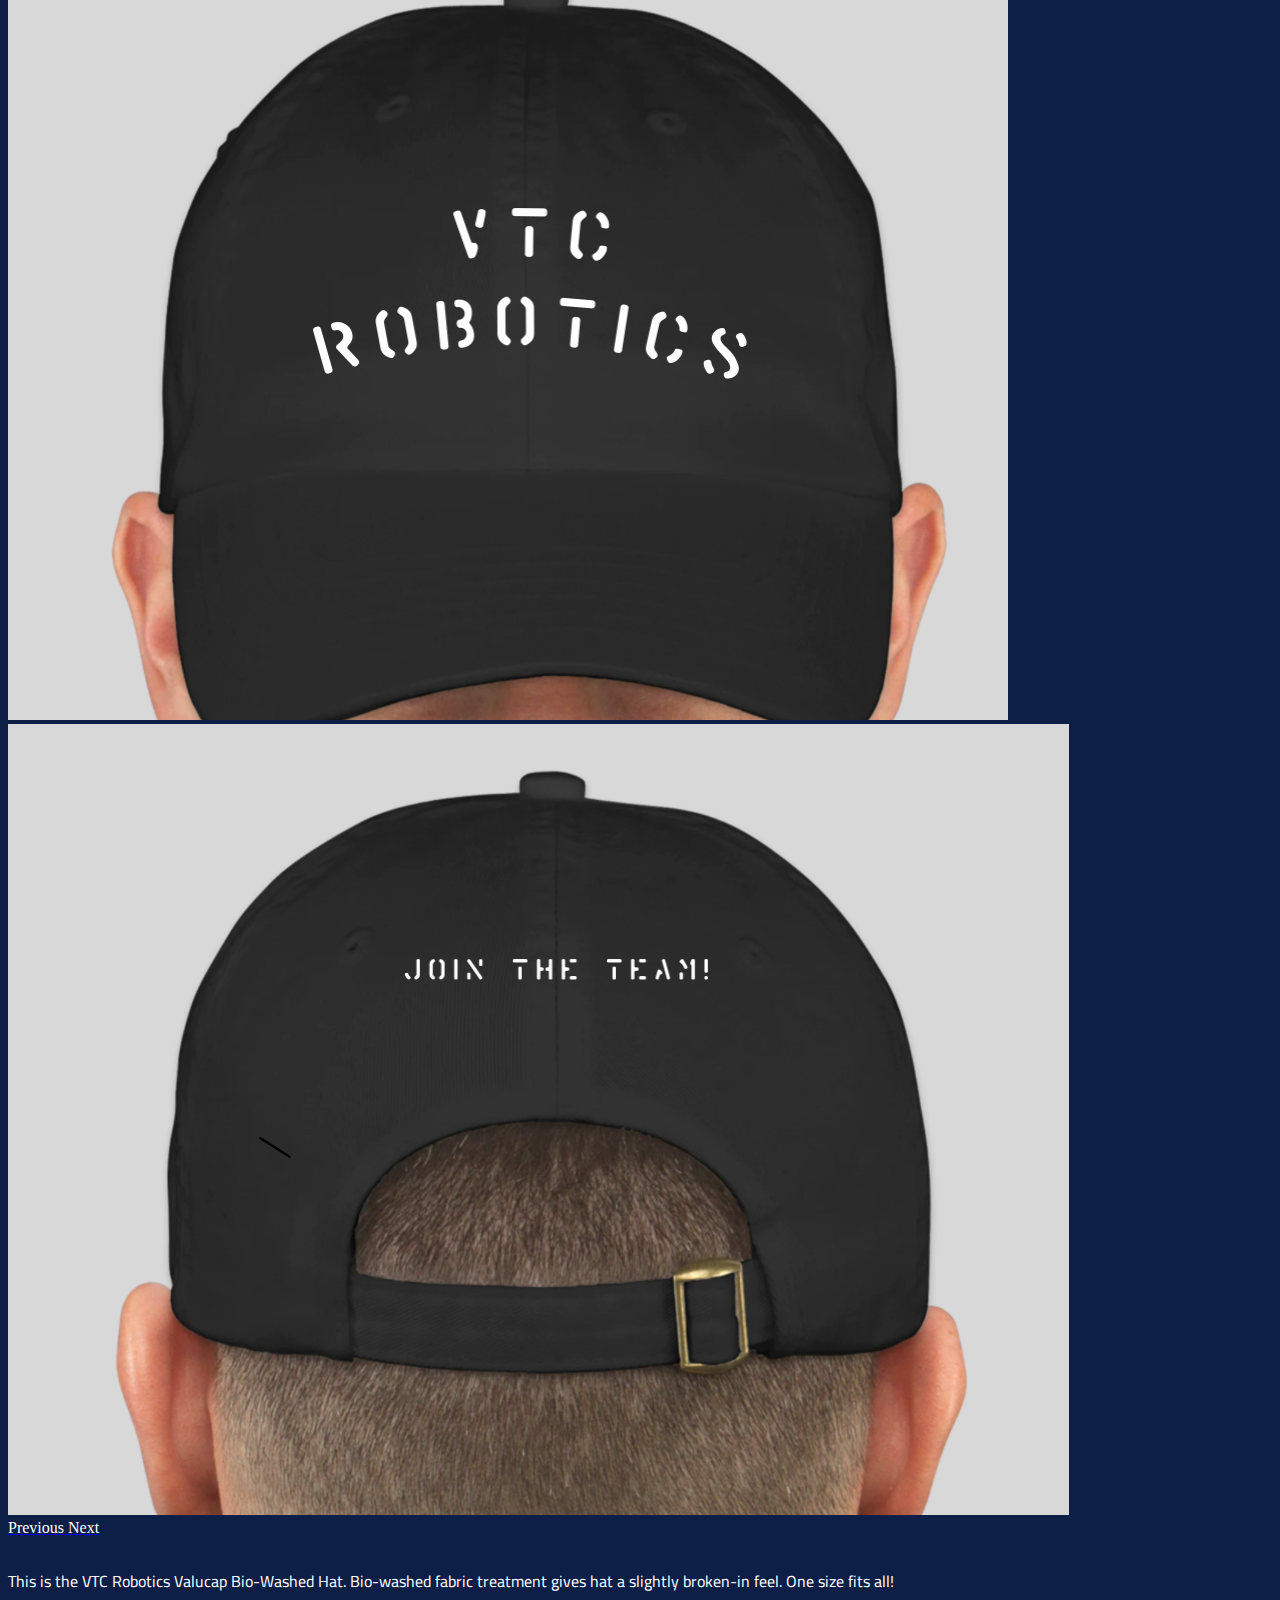
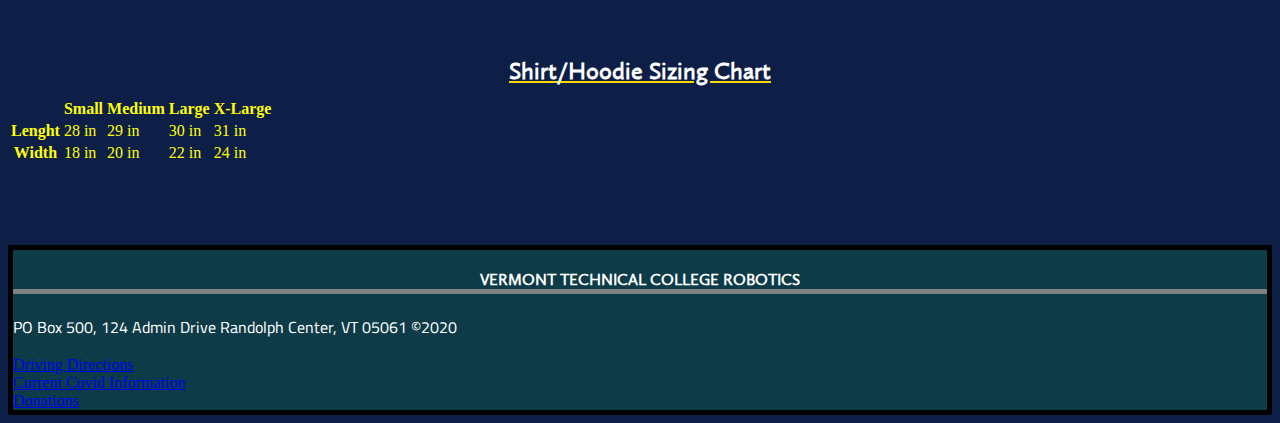
<file: Products.html>
<!DOCTYPE html>
<html lang="en">
<head>
	<title>VTC ROBOTICS</title>

	 <!-- Required meta tags -->
    <meta charset="utf-8">
    <meta name="viewport" content="width=device-width, initial-scale=1, shrink-to-fit=no">

    <!-- THIS IS THE CSS FOR BOOTSTRAP (NEEDED!) -->
	<link rel="stylesheet" href="https://cdn.jsdelivr.net/npm/bootstrap@4.5.3/dist/css/bootstrap.min.css" integrity="sha384-TX8t27EcRE3e/ihU7zmQxVncDAy5uIKz4rEkgIXeMed4M0jlfIDPvg6uqKI2xXr2" crossorigin="anonymous">

	<!-- The CDN install link for animations (NEEDED!)-->
	<link rel="stylesheet" href="https://cdnjs.cloudflare.com/ajax/libs/animate.css/4.1.1/animate.min.css"/>


	<!-- My style sheet need to be after bootstrap one to be able to change bootstrap elements to match my need (DONT MOVE, WILL BREAK!) -->
	<link rel="stylesheet" type="text/css" href="Style.css">



	<!-- THIS IS FOR THE FONT (NEEDED!) -->
	<style type="text/css">    @font-face{
        font-family:"CallunaSansW01-Regular";
        src:url("Fonts/904943/0642f2f1-5c52-464c-a4df-bd6e57c82f82.woff2") format("woff2"),url("Fonts/904943/d87f9a02-b0f8-467c-b7df-6f4bc96b4518.woff") format("woff");
    }
	</style>  

  <!-- THIS IS FOR GOOGLE FONTS -->
<link rel="preconnect" href="https://fonts.gstatic.com">
<link href="https://fonts.googleapis.com/css2?family=Cairo:wght@600&display=swap" rel="stylesheet">


	<!-- THIS IS THE TAB ICON (FAVICON) DONT EDIT! -->
	<link rel="apple-touch-icon" sizes="57x57" href="favicon/apple-icon-57x57.png">
	<link rel="apple-touch-icon" sizes="60x60" href="favicon/apple-icon-60x60.png">
	<link rel="apple-touch-icon" sizes="72x72" href="favicon/apple-icon-72x72.png">
	<link rel="apple-touch-icon" sizes="76x76" href="favicon/apple-icon-76x76.png">
	<link rel="apple-touch-icon" sizes="114x114" href="favicon/apple-icon-114x114.png">
	<link rel="apple-touch-icon" sizes="120x120" href="favicon/apple-icon-120x120.png">
	<link rel="apple-touch-icon" sizes="144x144" href="favicon/apple-icon-144x144.png">
	<link rel="apple-touch-icon" sizes="152x152" href="favicon/apple-icon-152x152.png">
	<link rel="apple-touch-icon" sizes="180x180" href="favicon/apple-icon-180x180.png">
	<link rel="icon" type="image/png" sizes="192x192"  href="favicon/android-icon-192x192.png">
	<link rel="icon" type="image/png" sizes="32x32" href="favicon/favicon-32x32.png">
	<link rel="icon" type="image/png" sizes="96x96" href="favicon/favicon-96x96.png">
	<link rel="icon" type="image/png" sizes="16x16" href="favicon/favicon-16x16.png">
	<link rel="manifest" href="favicon/manifest.json">
	<meta name="msapplication-TileColor" content="#ffffff">
	<meta name="msapplication-TileImage" content="favicon/ms-icon-144x144.png">
	<meta name="theme-color" content="#ffffff">

</head>

<body class="container">

<header>

<!-- Header -->
  <a href="index.html"><h1 class="animate__animated animate__heartBeat">VTC ROBOTICS</h1></a>


  <!-- The navigation menu -->
  <nav class="navbar navbar-expand-lg navbar-dark">


      <!-- This is a drop down menu when screen is small -->
     <button class="navbar-toggler" type="button" data-toggle="collapse" data-target="#navbarNav" aria-controls="navbarNav" aria-expanded="false" aria-label="Toggle navigation">
      <span class="navbar-toggler-icon"></span>
    </button>

    <div class="collapse navbar-collapse" id="navbarNav">

      <ul class="navbar-nav">

        <li class="nav-item active">
          <a class="nav-link" href="index.html">Home</a>
        </li>

        <li class="nav-item active">
          <a class="nav-link" href="Members.html">Members</a>
        </li>

        <li class="nav-item active">
          <a class="nav-link" href="Alumnai.html">Alumnai</a>
        </li>

        <li class="nav-item active">
          <a class="nav-link" href="Roles.html">Roles</a>
        </li>

        <li class="nav-item active">
          <a class="nav-link"  href="Parts.html">Parts</a>
        </li>

        <li class="nav-item active">
          <a class="nav-link" href="Products.html">Products</a>
        </li>

        <li class="nav-item active">
          <a class="nav-link" href="Contact_Us.html">Contact Us</a>
        </li>

        <li class="nav-item active">
          <a class="nav-link"  href="Visit_Us.html">Visit Us</a>
        </li>

        <li class="nav-item active">
          <a class="nav-link"  href="Competitions.html">Competitions</a>
        </li>

        <li class="nav-item active">
          <a class="nav-link"  href="Gallery.html">Photos</a>
        </li>

      </ul>
      </div>
  </nav>

</header>


<main>


<u><h2 class="heads">Robotics Shirt</h2></u><br>


<div id="carouselExampleIndicators" class="carousel slide" data-ride="carousel">
  <ol class="carousel-indicators">
    <li data-target="#carouselExampleIndicators" data-slide-to="0" class="active"></li>
    <li data-target="#carouselExampleIndicators" data-slide-to="1"></li>
  </ol>
  <div class="carousel-inner">
    <div class="carousel-item active">
      <img class="d-block w-100" src="Pictures/shirt.png" alt="Front Shirt">
    </div>
    <div class="carousel-item">
      <img class="d-block w-100" src="Pictures/shirt_back.png" alt="Back Shirt">
    </div>
  </div>
  <a class="carousel-control-prev" href="#carouselExampleIndicators" role="button" data-slide="prev">
    <span class="carousel-control-prev-icon" aria-hidden="true"></span>
    <span class="sr-only">Previous</span>
  </a>
  <a class="carousel-control-next" href="#carouselExampleIndicators" role="button" data-slide="next">
    <span class="carousel-control-next-icon" aria-hidden="true"></span>
    <span class="sr-only">Next</span>
  </a>
</div>

  
  <p class="product">This is the VTC Robotics Reebok Performance shirt. This product will keep you cool and dry, enabling performance at its peak! Whether you're at the gym or in the office, don't let sweat slow your group down by causing discomfort and irritation. The forward-thinking engineering of Reebok PlayDry® technology helps to ensure that moisture doesn't accumulate during heavy perspiration. This product will keep you cool and dry, enabling performance at its peak! For sizing please go to the bottom!</p>


<u><h2 class="heads">Robotics Hoodie</h2></u><br>


<div id="carouselExampleIndicators" class="carousel slide" data-ride="carousel">
  <ol class="carousel-indicators">
    <li data-target="#carouselExampleIndicators" data-slide-to="0" class="active"></li>
    <li data-target="#carouselExampleIndicators" data-slide-to="1"></li>
  </ol>
  <div class="carousel-inner">
    <div class="carousel-item active">
      <img class="d-block w-100" src="Pictures/hoddie_front.png" alt="Front Shirt">
    </div>
    <div class="carousel-item">
      <img class="d-block w-100" src="Pictures/hoddie_back.png" alt="Back Shirt">
    </div>
  </div>
  <a class="carousel-control-prev" href="#carouselExampleIndicators" role="button" data-slide="prev">
    <span class="carousel-control-prev-icon" aria-hidden="true"></span>
    <span class="sr-only">Previous</span>
  </a>
  <a class="carousel-control-next" href="#carouselExampleIndicators" role="button" data-slide="next">
    <span class="carousel-control-next-icon" aria-hidden="true"></span>
    <span class="sr-only">Next</span>
  </a>
</div>


<p class="product">This is the VTC Robotics Badger Performance Pullover Hoodie. Train in total comfort year-round in this sporty hooded sweatshirt. Keep moving while staying dry and comfortable in this moisture management hoodie. Perfect for all of your athletic needs! For sizing please go to the bottom!</p>


<u><h2 class="heads">VTC Robotics Mask</h2></u>

<div id="carouselExampleIndicators mask" class="carousel slide" data-ride="carousel">
  <ol class="carousel-indicators">
    <li data-target="#carouselExampleIndicators" data-slide-to="0" class="active"></li>
  </ol>
  <div class="carousel-inner">
    <div class="carousel-item active">
      <img class="d-block w-100" src="Pictures/mask.png" alt="Front Shirt">
    </div>
  </div>
  <a class="carousel-control-prev" href="#carouselExampleIndicators" role="button" data-slide="prev">
    <span class="carousel-control-prev-icon" aria-hidden="true"></span>
    <span class="sr-only">Previous</span>
  </a>
  <a class="carousel-control-next" href="#carouselExampleIndicators" role="button" data-slide="next">
    <span class="carousel-control-next-icon" aria-hidden="true"></span>
    <span class="sr-only">Next</span>
  </a>
</div>


<p class="product">This is the VTC Robotics Super Comfort Cotton Face Mask. This lightweight reusable face mask has comfort built into every last detail. This two-ply cotton mask has an interior filter pocket built in! This lightweight reusable face mask has comfort built into every last detail. With a tailored fit, adjustable ear toggles, moldable nose bridge, and soft elastic ear loops this mask is going to fit your face well. This will be your next favorite mask, the one you don’t leave home without. One size fits all!</p>


<u><h2 class="heads">VTC Robotics Hat</h2></u>

<div id="carouselExampleIndicators" class="carousel slide" data-ride="carousel">
  <ol class="carousel-indicators">
    <li data-target="#carouselExampleIndicators" data-slide-to="0" class="active"></li>
    <li data-target="#carouselExampleIndicators" data-slide-to="1"></li>
  </ol>
  <div class="carousel-inner">
    <div class="carousel-item active">
      <img class="d-block w-100" src="Pictures/hat_front.png" alt="Front Shirt">
    </div>
    <div class="carousel-item">
      <img class="d-block w-100" src="Pictures/hat_back.png" alt="Back Shirt">
    </div>
  </div>
  <a class="carousel-control-prev" href="#carouselExampleIndicators" role="button" data-slide="prev">
    <span class="carousel-control-prev-icon" aria-hidden="true"></span>
    <span class="sr-only">Previous</span>
  </a>
  <a class="carousel-control-next" href="#carouselExampleIndicators" role="button" data-slide="next">
    <span class="carousel-control-next-icon" aria-hidden="true"></span>
    <span class="sr-only">Next</span>
  </a>
</div>


<p class="product">This is the VTC Robotics Valucap Bio-Washed Hat. Bio-washed fabric treatment gives hat a slightly broken-in feel. One size fits all!</p>


<u><h2 class="heads">Shirt/Hoodie Sizing Chart</h2></u>

  <table class="table table-hover table-striped table-dark">
  <thead>
    <tr>
      <th scope="col"></th>
      <th scope="col">Small</th>
      <th scope="col">Medium</th>
      <th scope="col">Large</th>
      <th scope="col">X-Large</th>
    </tr>
  </thead>
  <tbody>
    <tr>
      <th scope="row">Lenght</th>
      <td>28 in</td>
      <td>29 in</td>
      <td>30 in</td>
      <td>31 in</td>
    </tr>
    <tr>
      <th scope="row">Width</th>
      <td>18 in</td>
      <td>20 in</td>
      <td>22 in</td>
      <td>24 in</td>
    </tr>
  </tbody>
</table>




  	<!-- THIS IS THE JQUERY, POPPER.JS, BOOTSTRAP.JS FILES (NEEDED!) -->
  	<script src="https://code.jquery.com/jquery-3.5.1.slim.min.js" integrity="sha384-DfXdz2htPH0lsSSs5nCTpuj/zy4C+OGpamoFVy38MVBnE+IbbVYUew+OrCXaRkfj" crossorigin="anonymous"></script>
  	<script src="https://cdn.jsdelivr.net/npm/popper.js@1.16.1/dist/umd/popper.min.js" integrity="sha384-9/reFTGAW83EW2RDu2S0VKaIzap3H66lZH81PoYlFhbGU+6BZp6G7niu735Sk7lN" crossorigin="anonymous"></script>
  	<script src="https://cdn.jsdelivr.net/npm/bootstrap@4.5.3/dist/js/bootstrap.min.js" integrity="sha384-w1Q4orYjBQndcko6MimVbzY0tgp4pWB4lZ7lr30WKz0vr/aWKhXdBNmNb5D92v7s" crossorigin="anonymous"></script>


</main>

<footer>

  <h4>VERMONT TECHNICAL COLLEGE ROBOTICS</h4>
	<p>PO Box 500, 124 Admin Drive Randolph Center, VT 05061
	&copy2020<br></p>
	<a href="https://www.vtc.edu/locations/" target="_empty">Driving Directions</a><br>
	<a href="https://www.vtc.edu/update-on-the-covid-19-coronavirus/" target="_empty">Current Covid Information</a><br>
	<a href="https://secure.feedingamerica.org/site/Donation2;jsessionid=00000000.app20020b?idb=1670813659&df_id=26876&26876.donation=form1&mfc_pref=T&NONCE_TOKEN=792998C8FB146BDD436C390D86005B0B&s_channel=google&s_onsite_promo=MainNav_Donate&s_subsrc=https://www.feedingamerica.org/take-action/coronavirus&s_src=W20BORGSC&26876_donation=form1&s_referrer=google&_ga=2.86552408.1189206072.1606351059-1753210303.1606351059" target="_empty">Donations</a>
	
</footer>

</body>
</html>
</file>
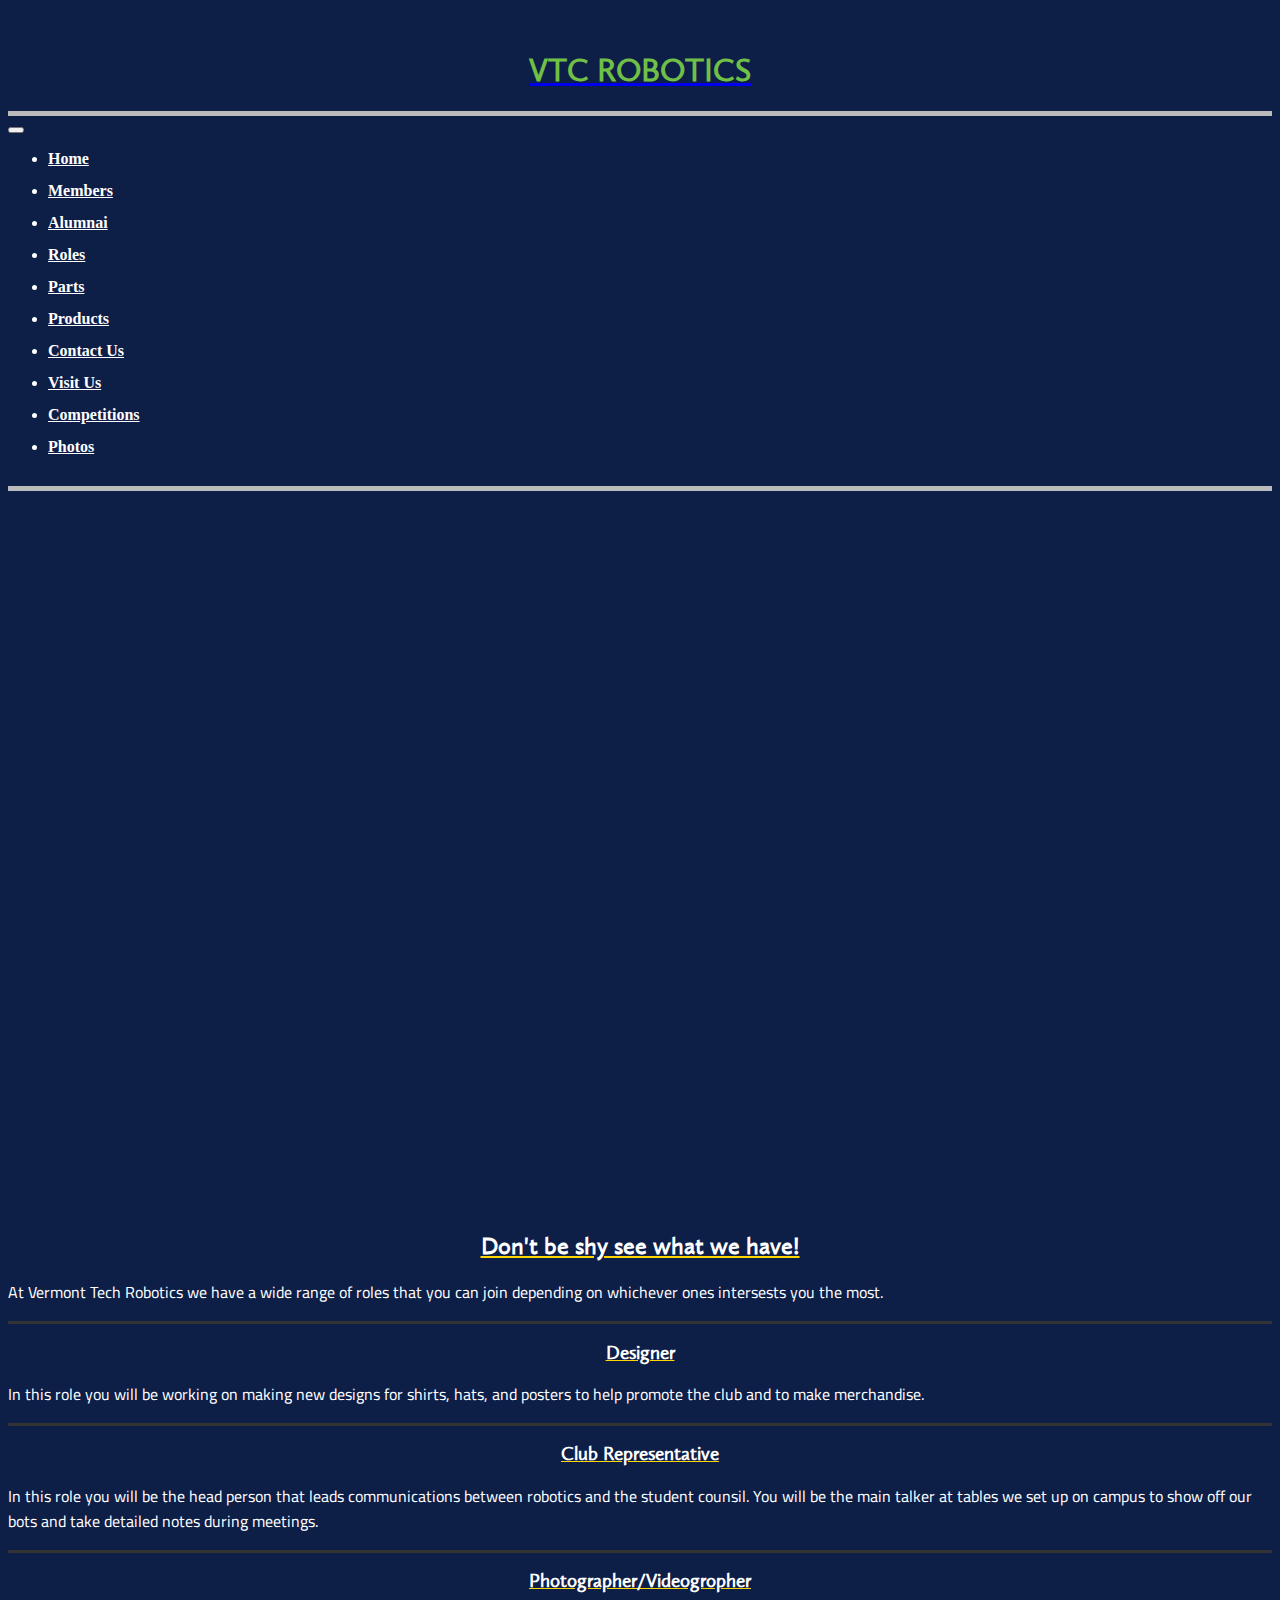
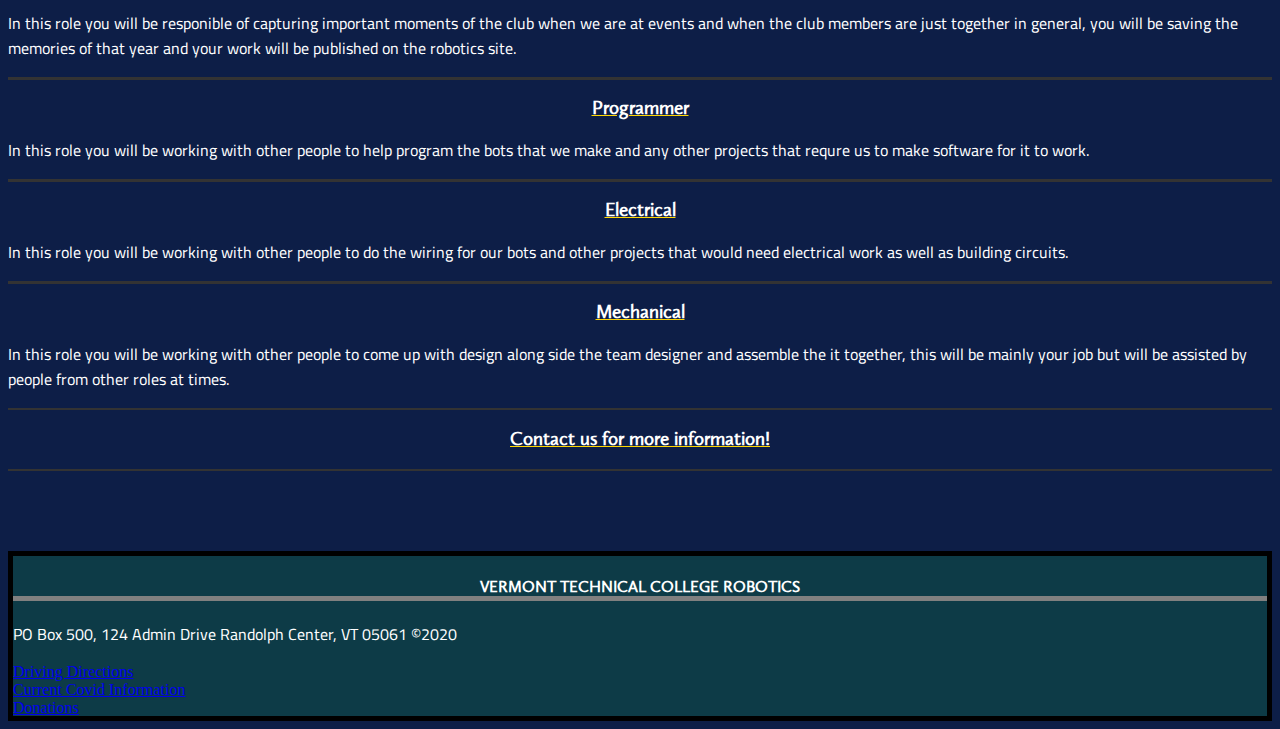
<file: Roles.html>
<!DOCTYPE html>
<html lang="en">
<head>
	<title>VTC ROBOTICS</title>

	 <!-- Required meta tags -->
    <meta charset="utf-8">
    <meta name="viewport" content="width=device-width, initial-scale=1, shrink-to-fit=no">

    <!-- THIS IS THE CSS FOR BOOTSTRAP (NEEDED!) -->
	<link rel="stylesheet" href="https://cdn.jsdelivr.net/npm/bootstrap@4.5.3/dist/css/bootstrap.min.css" integrity="sha384-TX8t27EcRE3e/ihU7zmQxVncDAy5uIKz4rEkgIXeMed4M0jlfIDPvg6uqKI2xXr2" crossorigin="anonymous">

	<!-- The CDN install link for animations (NEEDED!)-->
	<link rel="stylesheet" href="https://cdnjs.cloudflare.com/ajax/libs/animate.css/4.1.1/animate.min.css"/>


	<!-- My style sheet need to be after bootstrap one to be able to change bootstrap elements to match my need (DONT MOVE, WILL BREAK!) -->
	<link rel="stylesheet" type="text/css" href="Style.css">



	<!-- THIS IS FOR THE FONT (NEEDED!) -->
	<style type="text/css">    @font-face{
        font-family:"CallunaSansW01-Regular";
        src:url("Fonts/904943/0642f2f1-5c52-464c-a4df-bd6e57c82f82.woff2") format("woff2"),url("Fonts/904943/d87f9a02-b0f8-467c-b7df-6f4bc96b4518.woff") format("woff");
    }
	</style>  


  <!-- THIS IS FOR GOOGLE FONTS -->
<link rel="preconnect" href="https://fonts.gstatic.com">
<link href="https://fonts.googleapis.com/css2?family=Cairo:wght@600&display=swap" rel="stylesheet">


	<!-- THIS IS THE TAB ICON (FAVICON) DONT EDIT! -->
	<link rel="apple-touch-icon" sizes="57x57" href="favicon/apple-icon-57x57.png">
	<link rel="apple-touch-icon" sizes="60x60" href="favicon/apple-icon-60x60.png">
	<link rel="apple-touch-icon" sizes="72x72" href="favicon/apple-icon-72x72.png">
	<link rel="apple-touch-icon" sizes="76x76" href="favicon/apple-icon-76x76.png">
	<link rel="apple-touch-icon" sizes="114x114" href="favicon/apple-icon-114x114.png">
	<link rel="apple-touch-icon" sizes="120x120" href="favicon/apple-icon-120x120.png">
	<link rel="apple-touch-icon" sizes="144x144" href="favicon/apple-icon-144x144.png">
	<link rel="apple-touch-icon" sizes="152x152" href="favicon/apple-icon-152x152.png">
	<link rel="apple-touch-icon" sizes="180x180" href="favicon/apple-icon-180x180.png">
	<link rel="icon" type="image/png" sizes="192x192"  href="favicon/android-icon-192x192.png">
	<link rel="icon" type="image/png" sizes="32x32" href="favicon/favicon-32x32.png">
	<link rel="icon" type="image/png" sizes="96x96" href="favicon/favicon-96x96.png">
	<link rel="icon" type="image/png" sizes="16x16" href="favicon/favicon-16x16.png">
	<link rel="manifest" href="favicon/manifest.json">
	<meta name="msapplication-TileColor" content="#ffffff">
	<meta name="msapplication-TileImage" content="favicon/ms-icon-144x144.png">
	<meta name="theme-color" content="#ffffff">

</head>

<body class="container">

<header>

<!-- Header -->
  <a href="index.html"><h1 class="animate__animated animate__heartBeat">VTC ROBOTICS</h1></a>


  <!-- The navigation menu -->
  <nav class="navbar navbar-expand-lg navbar-dark">


      <!-- This is a drop down menu when screen is small -->
     <button class="navbar-toggler" type="button" data-toggle="collapse" data-target="#navbarNav" aria-controls="navbarNav" aria-expanded="false" aria-label="Toggle navigation">
      <span class="navbar-toggler-icon"></span>
    </button>

    <div class="collapse navbar-collapse" id="navbarNav">

      <ul class="navbar-nav">

        <li class="nav-item active">
          <a class="nav-link" href="index.html">Home</a>
        </li>

        <li class="nav-item active">
          <a class="nav-link" href="Members.html">Members</a>
        </li>

        <li class="nav-item active">
          <a class="nav-link" href="Alumnai.html">Alumnai</a>
        </li>

        <li class="nav-item active">
          <a class="nav-link" href="Roles.html">Roles</a>
        </li>

        <li class="nav-item active">
          <a class="nav-link"  href="Parts.html">Parts</a>
        </li>

        <li class="nav-item active">
          <a class="nav-link" href="Products.html">Products</a>
        </li>

        <li class="nav-item active">
          <a class="nav-link" href="Contact_Us.html">Contact Us</a>
        </li>

        <li class="nav-item active">
          <a class="nav-link"  href="Visit_Us.html">Visit Us</a>
        </li>

        <li class="nav-item active">
          <a class="nav-link"  href="Competitions.html">Competitions</a>
        </li>

        <li class="nav-item active">
          <a class="nav-link"  href="Gallery.html">Photos</a>
        </li>

      </ul>
      </div>
  </nav>

</header>

<main>

  <div class="animate__animated animate__bounceInUp" style="width:100%; height:75%; padding-bottom:54%; position:relative;"><iframe src="https://giphy.com/embed/dzaUX7CAG0Ihi" width="100%" height="100%" style="position:absolute" frameBorder="0" class="giphy-embed" allowFullScreen></iframe></div>


  	<!-- THIS IS THE JQUERY, POPPER.JS, BOOTSTRAP.JS FILES (NEEDED!) -->
  	<script src="https://code.jquery.com/jquery-3.5.1.slim.min.js" integrity="sha384-DfXdz2htPH0lsSSs5nCTpuj/zy4C+OGpamoFVy38MVBnE+IbbVYUew+OrCXaRkfj" crossorigin="anonymous"></script>
  	<script src="https://cdn.jsdelivr.net/npm/popper.js@1.16.1/dist/umd/popper.min.js" integrity="sha384-9/reFTGAW83EW2RDu2S0VKaIzap3H66lZH81PoYlFhbGU+6BZp6G7niu735Sk7lN" crossorigin="anonymous"></script>
  	<script src="https://cdn.jsdelivr.net/npm/bootstrap@4.5.3/dist/js/bootstrap.min.js" integrity="sha384-w1Q4orYjBQndcko6MimVbzY0tgp4pWB4lZ7lr30WKz0vr/aWKhXdBNmNb5D92v7s" crossorigin="anonymous"></script>


  <u><h2 id="shy">Don't be shy see what we have!</h2></u>

  <p>At Vermont Tech Robotics we have a wide range of roles that you can join depending on whichever ones intersests you the most.</p><hr>


  <div>
    <u><h3>Designer</h3></u>
    <p>In this role you will be working on making new designs for shirts, hats, and posters to help promote the club and to make merchandise.</p>
    <hr>
  </div>


  <div>
    <u><h3>Club Representative</h3></u>
    <p>In this role you will be the head person that leads communications between robotics and the student counsil. You will be the main talker at tables we set up on campus to show off our bots and take detailed notes during meetings.</p>
    <hr>
  </div>


  <div>
    <u><h3>Photographer/Videogropher</h3></u>
    <p>In this role you will be responible of capturing important moments of the club when we are at events and when the club members are just together in general, you will be saving the memories of that year and your work will be published on the robotics site.</p>
    <hr>
  </div>


  <div>
    <u><h3>Programmer</h3></u>
    <p>In this role you will be working with other people to help program the bots that we make and any other projects that requre us to make software for it to work.</p>
    <hr>  
  </div>


  <div>
    <u><h3>Electrical</h3></u>
    <p>In this role you will be working with other people to do the wiring for our bots and other projects that would need electrical work as well as building circuits.</p>
    <hr>
  </div>


  <div>
    <u><h3>Mechanical</h3></u>
    <p>In this role you will be working with other people to come up with design along side the team designer and assemble the it together, this will be mainly your job but will be assisted by people from other roles at times.</p>
    <hr>
  </div>

  <a href="Contact_Us.html"><h3><u>Contact us for more information!</u></h3><hr></a>

</main>  


<footer>

  <h4>VERMONT TECHNICAL COLLEGE ROBOTICS</h4>
	<p>PO Box 500, 124 Admin Drive Randolph Center, VT 05061
	&copy2020<br></p>
	<a href="https://www.vtc.edu/locations/" target="_empty">Driving Directions</a><br>
	<a href="https://www.vtc.edu/update-on-the-covid-19-coronavirus/" target="_empty">Current Covid Information</a><br>
	<a href="https://secure.feedingamerica.org/site/Donation2;jsessionid=00000000.app20020b?idb=1670813659&df_id=26876&26876.donation=form1&mfc_pref=T&NONCE_TOKEN=792998C8FB146BDD436C390D86005B0B&s_channel=google&s_onsite_promo=MainNav_Donate&s_subsrc=https://www.feedingamerica.org/take-action/coronavirus&s_src=W20BORGSC&26876_donation=form1&s_referrer=google&_ga=2.86552408.1189206072.1606351059-1753210303.1606351059" target="_empty">Donations</a>
	
</footer>

</body>
</html>
</file>
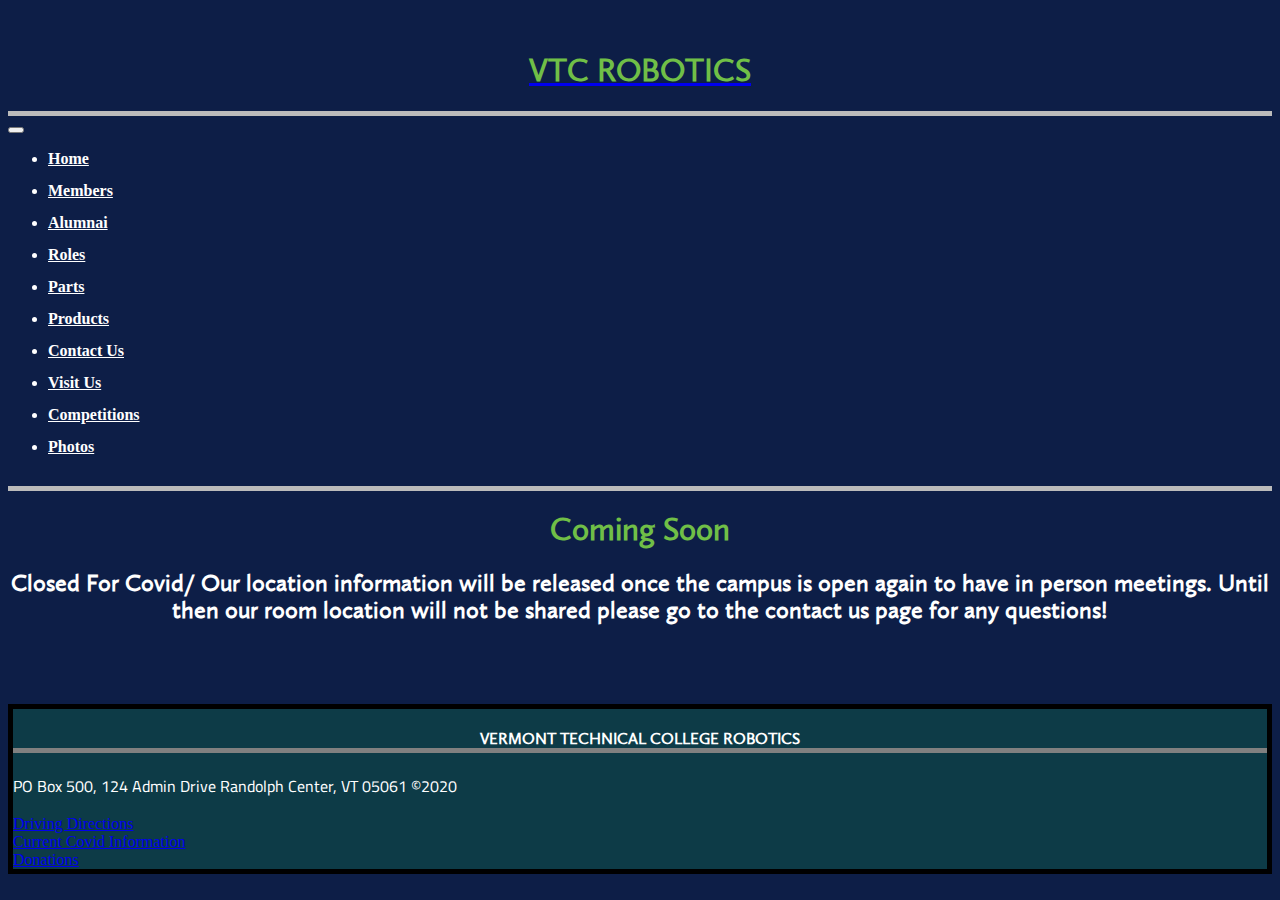
<file: Visit_Us.html>
<!DOCTYPE html>
<html lang="en">
<head>
	<title>VTC ROBOTICS</title>

	 <!-- Required meta tags -->
    <meta charset="utf-8">
    <meta name="viewport" content="width=device-width, initial-scale=1, shrink-to-fit=no">

    <!-- THIS IS THE CSS FOR BOOTSTRAP (NEEDED!) -->
	<link rel="stylesheet" href="https://cdn.jsdelivr.net/npm/bootstrap@4.5.3/dist/css/bootstrap.min.css" integrity="sha384-TX8t27EcRE3e/ihU7zmQxVncDAy5uIKz4rEkgIXeMed4M0jlfIDPvg6uqKI2xXr2" crossorigin="anonymous">

	<!-- The CDN install link for animations (NEEDED!)-->
	<link rel="stylesheet" href="https://cdnjs.cloudflare.com/ajax/libs/animate.css/4.1.1/animate.min.css"/>


	<!-- My style sheet need to be after bootstrap one to be able to change bootstrap elements to match my need (DONT MOVE, WILL BREAK!) -->
	<link rel="stylesheet" type="text/css" href="Style.css">



	<!-- THIS IS FOR THE FONT (NEEDED!) -->
	<style type="text/css">    @font-face{
        font-family:"CallunaSansW01-Regular";
        src:url("Fonts/904943/0642f2f1-5c52-464c-a4df-bd6e57c82f82.woff2") format("woff2"),url("Fonts/904943/d87f9a02-b0f8-467c-b7df-6f4bc96b4518.woff") format("woff");
    }
	</style>  


  <!-- THIS IS FOR GOOGLE FONTS -->
<link rel="preconnect" href="https://fonts.gstatic.com">
<link href="https://fonts.googleapis.com/css2?family=Cairo:wght@600&display=swap" rel="stylesheet">


	<!-- THIS IS THE TAB ICON (FAVICON) DONT EDIT! -->
	<link rel="apple-touch-icon" sizes="57x57" href="favicon/apple-icon-57x57.png">
	<link rel="apple-touch-icon" sizes="60x60" href="favicon/apple-icon-60x60.png">
	<link rel="apple-touch-icon" sizes="72x72" href="favicon/apple-icon-72x72.png">
	<link rel="apple-touch-icon" sizes="76x76" href="favicon/apple-icon-76x76.png">
	<link rel="apple-touch-icon" sizes="114x114" href="favicon/apple-icon-114x114.png">
	<link rel="apple-touch-icon" sizes="120x120" href="favicon/apple-icon-120x120.png">
	<link rel="apple-touch-icon" sizes="144x144" href="favicon/apple-icon-144x144.png">
	<link rel="apple-touch-icon" sizes="152x152" href="favicon/apple-icon-152x152.png">
	<link rel="apple-touch-icon" sizes="180x180" href="favicon/apple-icon-180x180.png">
	<link rel="icon" type="image/png" sizes="192x192"  href="favicon/android-icon-192x192.png">
	<link rel="icon" type="image/png" sizes="32x32" href="favicon/favicon-32x32.png">
	<link rel="icon" type="image/png" sizes="96x96" href="favicon/favicon-96x96.png">
	<link rel="icon" type="image/png" sizes="16x16" href="favicon/favicon-16x16.png">
	<link rel="manifest" href="favicon/manifest.json">
	<meta name="msapplication-TileColor" content="#ffffff"> 
	<meta name="msapplication-TileImage" content="favicon/ms-icon-144x144.png">
	<meta name="theme-color" content="#ffffff">

</head>

<body class="container">

<header>

<!-- Header -->
  <a href="index.html"><h1 class="animate__animated animate__heartBeat">VTC ROBOTICS</h1></a>


  <!-- The navigation menu -->
  <nav class="navbar navbar-expand-lg navbar-dark">


    	<!-- This is a drop down menu when screen is small -->
   	 <button class="navbar-toggler" type="button" data-toggle="collapse" data-target="#navbarNav" aria-controls="navbarNav" aria-expanded="false" aria-label="Toggle navigation">
      <span class="navbar-toggler-icon"></span>
    </button>

    <div class="collapse navbar-collapse" id="navbarNav">

      <ul class="navbar-nav">

        <li class="nav-item active">
          <a class="nav-link" href="index.html">Home</a>
        </li>

        <li class="nav-item active">
          <a class="nav-link" href="Members.html">Members</a>
        </li>

        <li class="nav-item active">
          <a class="nav-link" href="Alumnai.html">Alumnai</a>
        </li>

        <li class="nav-item active">
          <a class="nav-link" href="Roles.html">Roles</a>
        </li>

        <li class="nav-item active">
          <a class="nav-link"  href="Parts.html">Parts</a>
        </li>

        <li class="nav-item active">
          <a class="nav-link" href="Products.html">Products</a>
        </li>

        <li class="nav-item active">
          <a class="nav-link" href="Contact_Us.html">Contact Us</a>
        </li>

        <li class="nav-item active">
          <a class="nav-link"  href="Visit_us.html">Visit Us</a>
        </li>

        <li class="nav-item active">
          <a class="nav-link"  href="Competitions.html">Competitions</a>
        </li>

        <li class="nav-item active">
          <a class="nav-link"  href="Gallery.html">Photos</a>
        </li>

      </ul>
    	</div>
  </nav>

</header>

<main>

  
<h1>Coming Soon</h1>
<h2>Closed For Covid/ Our location information will be released once the campus is open again to have in person meetings. Until then our room location will not be shared please go to the contact us page for any questions!</h2>





    <!-- THIS IS THE JQUERY, POPPER.JS, BOOTSTRAP.JS FILES (NEEDED!) -->
    <script src="https://code.jquery.com/jquery-3.5.1.slim.min.js" integrity="sha384-DfXdz2htPH0lsSSs5nCTpuj/zy4C+OGpamoFVy38MVBnE+IbbVYUew+OrCXaRkfj" crossorigin="anonymous"></script>
    <script src="https://cdn.jsdelivr.net/npm/popper.js@1.16.1/dist/umd/popper.min.js" integrity="sha384-9/reFTGAW83EW2RDu2S0VKaIzap3H66lZH81PoYlFhbGU+6BZp6G7niu735Sk7lN" crossorigin="anonymous"></script>
    <script src="https://cdn.jsdelivr.net/npm/bootstrap@4.5.3/dist/js/bootstrap.min.js" integrity="sha384-w1Q4orYjBQndcko6MimVbzY0tgp4pWB4lZ7lr30WKz0vr/aWKhXdBNmNb5D92v7s" crossorigin="anonymous"></script>
  	
</main>


<footer>

   <h4>VERMONT TECHNICAL COLLEGE ROBOTICS</h4>

	<p>PO Box 500, 124 Admin Drive Randolph Center, VT 05061
	&copy2020<br></p>

	<a href="https://www.vtc.edu/locations/" target="_empty">Driving Directions</a><br>

	<a href="https://www.vtc.edu/update-on-the-covid-19-coronavirus/" target="_empty">Current Covid Information</a><br>

	<a href="https://secure.feedingamerica.org/site/Donation2;jsessionid=00000000.app20020b?idb=1670813659&df_id=26876&26876.donation=form1&mfc_pref=T&NONCE_TOKEN=792998C8FB146BDD436C390D86005B0B&s_channel=google&s_onsite_promo=MainNav_Donate&s_subsrc=https://www.feedingamerica.org/take-action/coronavirus&s_src=W20BORGSC&26876_donation=form1&s_referrer=google&_ga=2.86552408.1189206072.1606351059-1753210303.1606351059" target="_empty">Donations</a>
	
</footer>

</body>
</html>
</file>
<file: Style.css>
header{
	padding-top: 1.5em;
}

h1{
	font-family: CallunaSansW01-Regular;
	font-weight: bold;
	text-align: center;
	color: #70bf47;
}

h2, h3, h4, h5{
	font-family: CallunaSansW01-Regular;
	font-weight: bold;
	color: white;
	text-align: center;
}

h4{
	border-bottom: 5px solid grey;
	color: white;
}

h5{
	font-family: CallunaSansW01-Regular;
	font-weight: bold;
	color: white;
}

nav{
	border-top: 5px solid #bbb;
	border-bottom: 5px solid #bbb;
}

body{
	background-color: #0D1E47;
}


p{
	color: white;
	line-height: 25px;
	font-family: 'Cairo', sans-serif;
}

ul{
	color: white;
}

footer{
	border: 5px solid black;
	margin-top: 5em;
	background: #0d3b47;
    left: 0;
    right: 0;
    bottom: 0;
    height: 10em;
}

hr {
    border: none;
    height: 2.5px;
    color: #333;
    background-color: #333; 
}

/*Photo controls for the Alumni*/
.AlumnaisPictures{
	border-radius: 50px;
	width: 8em;
	height: 8em;
}


/*This is the youtube video on index page*/
iframe{
	width: 100%;
	margin-top: 3em;
}

span{
	color: white;
}

/*This is on the Alumnai page headers*/
u{
	text-decoration-color: gold;
}

/*This affects the buttons in the nav bar*/
.nav-item{
	font-weight: bold;
	color: black;
	height: 2em;
	color: white;
}

/*This is for the home link in */
.nav-link{
	color: white;
}

.mem-right{
	position: right;
}

.mem-left, .mem-right{
	border: 5px solid #10ebdc;
	margin-bottom: 5em;
	background-color: #47360d;
}


.left-h2, .left-h3, .left-p, .right-h2, .right-h3, .right-p{
	text-align: center;
	color: white;
}

/*Photo controls for the members page*/
.float-left, .float-right{ 
	border-radius: 50px;
	width: 8em;
	height: 8em;
}


.Alumnais{
	border: 5px solid white;
	background-color: #47360d;
 	margin-top: 3em;
}

/*Following is the controls for the images and the divs in the gallery/photos page*/
.gallery{
  margin: 2em;
  border: 1px solid #ccc;
  display: inline-block;
  width: 15em;
  background-color: #0c92e3;
}

.gallery:hover {
  border: 2px solid yellow;
}

.gallery img {
  width: 100%;
  height: auto;
}

.desc{
  padding: 15px;
  text-align: center;
  color: white;
}
/*End of the controls of the images and divs of the gallery page*/



/*Header control for Alumni, Index, Members, Parts, Competitions, Contact_us, Gallery page*/
.heads{
	margin-top: 1.2em;
	margin-bottom: .5em;
}


/*For the h5 header on the parts page*/
#partsH5{
	text-align: center;
	padding-top: .75em;
}


/*The parts page More bots to come header (on the very bottom)*/
#moreToCome{
	padding-top: 11em;
}


/*The following are controls for the images/text on the contact us page*/

.contPhotosleft{
	height: 5em;
	width: 5em;
	float: left;
}

.contPhotosright{
	height: 5em;
	width: 5em;
	float: right;
}

.contDetail{
	text-align: center;
}


/*This is the end of the controls for the contact us page content*/


/*Photo controls for the Parts page*/
#partsimg{
	width: 100%;
	height: 45em;
	margin-bottom: 1.5em;
}

/*The Div on the parts page*/
#leftBot{
	float: left;
	background-color: #47360d;
	width: 30em;
	height: 24em;
	border: yellow 5px solid;
}


/*The Div on the parts page*/
#rightBot{
	float: left;
	background-color: #47360d;
	width: 30em;
	height: 24em;
	border: yellow 5px solid;
	margin-left: 5em;
}

/*The paragraph on the index page*/
#genText{
	margin-bottom: 5em;
}


/*Photo description on the parts page*/
#partsInfo{
	margin-top: 2em;
	margin-bottom: 3em;
}


/*Photo controls for the competitions page*/
#eventPartners{
	display: block;
	margin-right: auto;
	margin-left: auto;
	margin-bottom: 1em;
}

/*Competitions page controls for images and div*/
.gallery_comp{
  margin: 3em;
  border: 1px solid #ccc;
  display: inline-block;
  width: 15em;
  background-color: #47360d;
}

.gallery_comp:hover {
  border: 2px solid yellow;
}

.gallery_comp img {
  width: 100%;
  height: auto;
}

.desc_comp{
  padding: 15px;
  text-align: center;
  color: white;
}
/*End of controls of the comp images and divs*/


/*THE LOGO WHEN IN HALF SCREEN index page line 67*/
#lines{
	width: 1.5em;
	height: 1.5em;
}

/*This is for the header under the gif in the roles page*/
#shy{
	margin-top: 2.5em;
}


/*This is for the image gallery to make the entries centered*/
#parentDiv{
	margin: auto;
	width: 90%;
}

#founders{
	display: block;
	margin-left: auto;
	margin-right: auto;
	width: 75%;

}


.table{
	color: yellow;
}


/*Products page paragraph*/
.product{
	margin-top: 2em;
	margin-bottom: 4em;
}

/*contact us page*/
#make_center{
	text-align: center;
}

/*contact us page*/
.contact_us_headers{
	margin-top: 1.5em;
}
</file>
